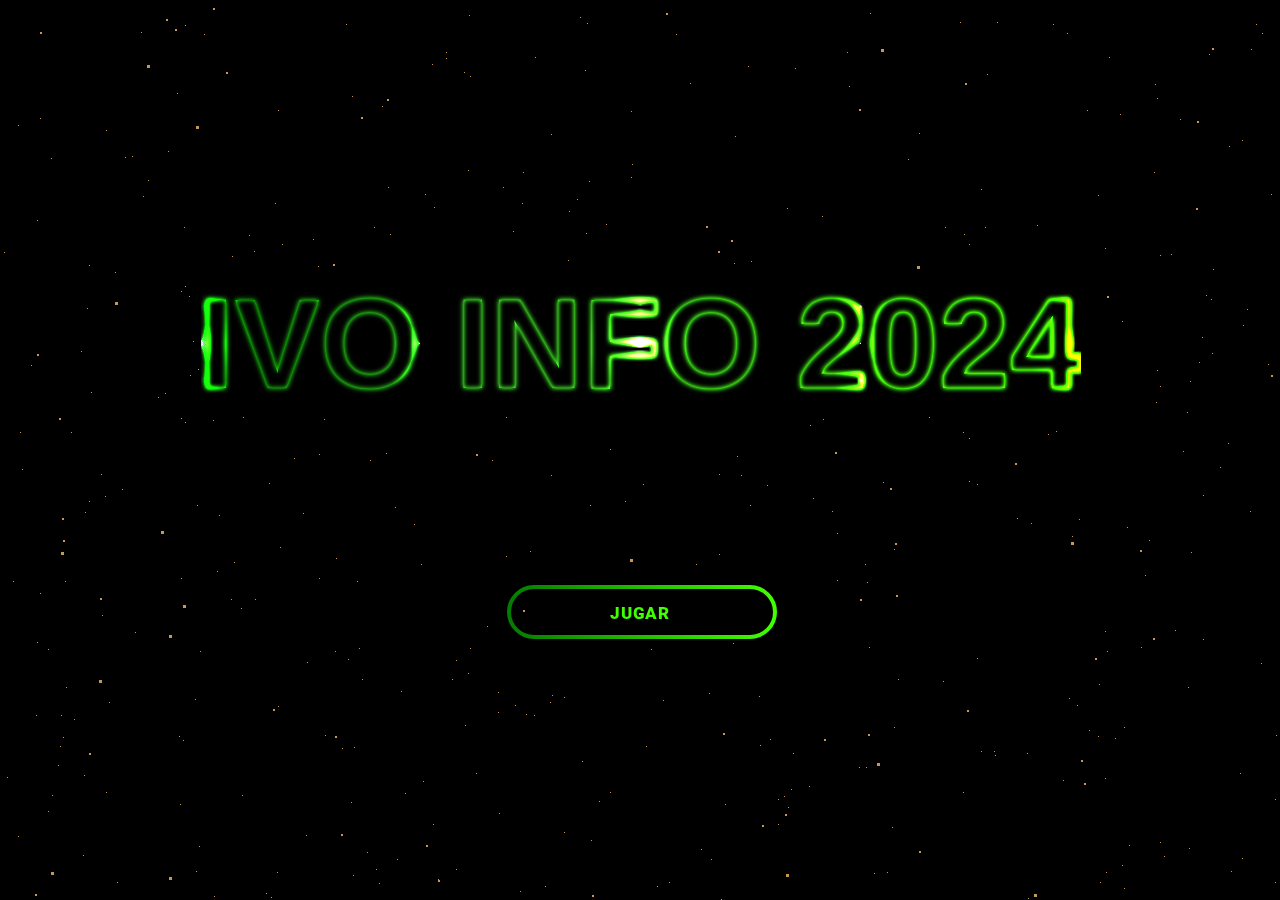
<file: intro.html>
<!DOCTYPE html>
<html lang="en">
  <head>
    <meta charset="UTF-8" />
    <meta name="viewport" content="width=device-width, initial-scale=1.0" />
    <title>IVO INFO 2024</title>
    <link rel="stylesheet" href="assets/css/estilosInicio.css" />
    <link rel="shortcut icon" href="assets/images/ico.ico" />
    <link
      href="https://fonts.googleapis.com/css?family=Lato|Roboto:400,900"
      rel="stylesheet"
      type="text/css"
    />
  </head>
  <body>
    <div class="bg-animation">
      <div id="stars"></div>
      <div id="stars2"></div>
      <div id="stars3"></div>
      <div id="stars4"></div>
    </div>

    <div class="container">
      <div class="neon">
        <!-- Título de la página -->
        <span class="text" data-text="IVO INFO 2024">IVO INFO 2024</span>
        <span class="gradient"></span>
        <span class="spotlight"></span>
      </div>

      <div class="container">
        <button class="btn" onclick="abrirJuego()">
          <svg width="277" height="62">
            <defs>
              <linearGradient id="grad1">
                <!-- Gradiente del botón -->
                <stop offset="0%" stop-color="#047c00" />
                <stop offset="100%" stop-color="#41ff00" />
              </linearGradient>
            </defs>
            <rect
              x="5"
              y="5"
              rx="25"
              fill="none"
              stroke="url(#grad1)"
              width="266"
              height="50"
            ></rect>
          </svg>
          <span>Jugar</span>
        </button>
      </div>
    </div>

    <script>
      function abrirJuego() {
        window.location.href = "index.html";
      }
    </script>
  </body>
</html>
</file>
<file: assets/css/estilosInicio.css>
body {
  margin: 0;
  height: 100vh;
  display: flex;
  align-items: center;
  justify-content: center;
  background-color: black;
  background-size: cover;
  overflow: hidden; /* Evita el scroll */
  font-family: sans-serif;
}

.container {
  display: flex;
  flex-direction: column;
  align-items: center;
  justify-content: center;
}

.neon {
  position: relative;
  overflow: hidden;
  filter: brightness(200%);
  display: flex;
  align-items: center;
  justify-content: center;
}

.text {
  background-color: black;
  color: white;
  font-size: 10vw; /* Tamaño relativo al ancho de la ventana */
  font-weight: bold;
  text-transform: uppercase;
  position: relative;
  user-select: none;
  text-align: center;
  margin: 0;
}

.text::before {
  content: attr(data-text);
  position: absolute;
  color: white;
  filter: blur(0.02em);
  mix-blend-mode: difference;
  top: 0;
  left: 0;
  width: 100%;
  height: 100%;
  display: flex;
  align-items: center;
  justify-content: center;
}

/* Colores para generar el gradiente  */
.gradient {
  position: absolute;
  background: linear-gradient(90deg, rgba(4,124,0,1) 0%, rgba(45,166,28,1) 35%, rgba(65,255,0,1) 100%);
  top: 0;
  left: 0;
  right: 0;
  bottom: 0;
  mix-blend-mode: multiply;
}

.spotlight {
  position: absolute;
  top: -100%;
  left: -100%;
  right: 0;
  bottom: 0;
  background: radial-gradient(circle, white, transparent 25%) center / 25% 25%,
    radial-gradient(circle, white, black 25%) center / 12.5% 12.5%;
  animation: light 5s linear infinite;
  mix-blend-mode: color-dodge;
}

@keyframes light {
  to {
    transform: translate(50%, 50%);
  }
}

/* Botón */
.btn {
  margin-top: calc(50% + 25px);
  position: relative;
  display: inline-block;
  width: 277px;
  height: 50px;
  font-size: 1em;
  font-weight: bold;
  line-height: 60px;
  text-align: center;
  text-transform: uppercase;
  background-color: transparent;
  border-color: transparent;
  cursor: pointer;
  text-decoration: none;
  font-family: "Roboto", sans-serif;
  font-weight: 900;
  font-size: 17px;
  letter-spacing: 0.045em;
}

.btn svg {
  position: absolute;
  top: 0;
  left: 0;
}

.btn svg rect {
  stroke-width: 4;
  stroke-dasharray: 353, 0;
  stroke-dashoffset: 0;
  -webkit-transition: all 600ms ease;
  transition: all 600ms ease;
}

/* Color del texto del botón */
.btn span {
  background: rgba(65,255,0,1);
  -webkit-background-clip: text;
  -webkit-text-fill-color: transparent;
  background-clip: text;
}

.btn:hover svg rect {
  stroke-width: 4;
  stroke-dasharray: 196, 543;
  stroke-dashoffset: 437;
}

@media (max-width: 600px) {
  .text {
    font-size: 20vw; /* Ajusta el tamaño del texto en pantallas más pequeñas */
  }
  button {
    font-size: 1rem;
    padding: 8px 16px;
  }
}

.full-wh {
  position: absolute;
  top: 0px;
  left: 0px;
  bottom: 0px;
  width: 100%;
}

.bg-animation {
  position: fixed;
  top: 0;
  left: 0;
  width: 100%;
  height: 100%;
}

.bg-animation {
  position: fixed;
  top: 0;
  left: 0;
  width: 100%;
  height: 100%;
}

#stars {
  width: 1px;
  height: 1px;
  background: transparent;
  box-shadow: 117px 1613px #c49952, 1488px 635px #c49952, 944px 914px #c49952,
    647px 277px #c49952, 1792px 1205px #c49952, 656px 1517px #c49952,
    820px 1839px #c49952, 1153px 1400px #c49952, 870px 13px #c49952,
    550px 702px #c49952, 1155px 1056px #c49952, 88px 1709px #c49952,
    1450px 1090px #c49952, 1929px 457px #c49952, 1390px 905px #c49952,
    1771px 269px #c49952, 1741px 669px #c49952, 432px 64px #c49952,
    563px 996px #c49952, 1918px 1873px #c49952, 1845px 1211px #c49952,
    231px 1503px #c49952, 37px 220px #c49952, 1970px 495px #c49952,
    1812px 925px #c49952, 67px 1398px #c49952, 535px 279px #c49952,
    1837px 829px #c49952, 1945px 685px #c49952, 1677px 1817px #c49952,
    1317px 1415px #c49952, 1785px 905px #c49952, 1787px 1554px #c49952,
    802px 1296px #c49952, 512px 1101px #c49952, 583px 1364px #c49952,
    336px 558px #c49952, 979px 334px #c49952, 106px 792px #c49952,
    204px 34px #c49952, 1845px 1763px #c49952, 445px 1599px #c49952,
    386px 453px #c49952, 471px 952px #c49952, 1466px 1676px #c49952,
    1885px 303px #c49952, 51px 1717px #c49952, 1211px 299px #c49952,
    1546px 1887px #c49952, 1067px 33px #c49952, 1088px 1326px #c49952,
    1938px 760px #c49952, 470px 648px #c49952, 1213px 269px #c49952,
    1767px 78px #c49952, 977px 976px #c49952, 1926px 175px #c49952,
    722px 1512px #c49952, 945px 227px #c49952, 1811px 99px #c49952,
    1912px 1406px #c49952, 1602px 1243px #c49952, 610px 449px #c49952,
    654px 1393px #c49952, 1930px 1193px #c49952, 258px 1184px #c49952,
    89px 265px #c49952, 824px 1494px #c49952, 1506px 1435px #c49952,
    1027px 753px #c49952, 1px 1197px #c49952, 530px 1161px #c49952,
    864px 1555px #c49952, 1610px 1604px #c49952, 1035px 1114px #c49952,
    1456px 133px #c49952, 1196px 1253px #c49952, 361px 1037px #c49952,
    834px 351px #c49952, 436px 1676px #c49952, 1194px 1007px #c49952,
    1141px 647px #c49952, 319px 454px #c49952, 937px 1769px #c49952,
    1872px 1013px #c49952, 733px 643px #c49952, 1250px 511px #c49952,
    189px 296px #c49952, 1639px 163px #c49952, 1584px 336px #c49952,
    1912px 1343px #c49952, 1298px 1307px #c49952, 1750px 902px #c49952,
    1129px 845px #c49952, 1899px 1470px #c49952, 1427px 232px #c49952,
    1391px 838px #c49952, 1225px 1819px #c49952, 190px 1366px #c49952,
    1865px 518px #c49952, 203px 1383px #c49952, 1455px 614px #c49952,
    423px 354px #c49952, 1678px 1790px #c49952, 241px 608px #c49952,
    1089px 730px #c49952, 1342px 38px #c49952, 1848px 249px #c49952,
    1874px 1785px #c49952, 1040px 1837px #c49952, 751px 261px #c49952,
    510px 1975px #c49952, 52px 795px #c49952, 1786px 1310px #c49952,
    498px 712px #c49952, 190px 375px #c49952, 1341px 722px #c49952,
    43px 1394px #c49952, 1821px 1687px #c49952, 106px 130px #c49952,
    1717px 1978px #c49952, 168px 151px #c49952, 183px 740px #c49952,
    945px 1381px #c49952, 669px 1170px #c49952, 1285px 1816px #c49952,
    110px 1217px #c49952, 1623px 813px #c49952, 869px 647px #c49952,
    867px 582px #c49952, 735px 1240px #c49952, 519px 1896px #c49952,
    132px 156px #c49952, 1649px 193px #c49952, 241px 1109px #c49952,
    643px 484px #c49952, 574px 1282px #c49952, 1952px 564px #c49952,
    1978px 145px #c49952, 329px 903px #c49952, 1674px 617px #c49952,
    1978px 558px #c49952, 1808px 1715px #c49952, 1526px 1238px #c49952,
    475px 1330px #c49952, 810px 425px #c49952, 1709px 634px #c49952,
    1658px 336px #c49952, 425px 194px #c49952, 352px 96px #c49952,
    148px 180px #c49952, 1139px 1046px #c49952, 1809px 1233px #c49952,
    1669px 171px #c49952, 263px 1394px #c49952, 534px 715px #c49952,
    396px 1008px #c49952, 589px 1445px #c49952, 1190px 381px #c49952,
    1709px 279px #c49952, 520px 891px #c49952, 1136px 1867px #c49952,
    1280px 1233px #c49952, 836px 296px #c49952, 1348px 646px #c49952,
    1539px 913px #c49952, 423px 781px #c49952, 1271px 1805px #c49952,
    696px 564px #c49952, 1549px 804px #c49952, 303px 1555px #c49952,
    1449px 1903px #c49952, 66px 687px #c49952, 1164px 856px #c49952,
    1958px 1326px #c49952, 125px 157px #c49952, 508px 1669px #c49952,
    465px 725px #c49952, 1925px 1440px #c49952, 405px 793px #c49952,
    278px 110px #c49952, 1084px 1065px #c49952, 1077px 705px #c49952,
    663px 1844px #c49952, 734px 263px #c49952, 870px 1761px #c49952,
    103px 1169px #c49952, 1506px 1295px #c49952, 1883px 926px #c49952,
    335px 1361px #c49952, 1126px 1284px #c49952, 257px 1165px #c49952,
    837px 580px #c49952, 1211px 1362px #c49952, 1137px 1380px #c49952,
    135px 632px #c49952, 1491px 1965px #c49952, 1098px 195px #c49952,
    506px 417px #c49952, 693px 1243px #c49952, 622px 1862px #c49952,
    1412px 1343px #c49952, 948px 1894px #c49952, 1315px 1363px #c49952,
    754px 1098px #c49952, 1931px 930px #c49952, 1831px 342px #c49952,
    1751px 1839px #c49952, 84px 775px #c49952, 1662px 1488px #c49952,
    617px 1769px #c49952, 1869px 1292px #c49952, 963px 432px #c49952,
    371px 1114px #c49952, 37px 642px #c49952, 21px 1184px #c49952,
    602px 366px #c49952, 414px 524px #c49952, 282px 244px #c49952,
    1689px 868px #c49952, 943px 681px #c49952, 898px 679px #c49952,
    449px 1774px #c49952, 1678px 1313px #c49952, 475px 1811px #c49952,
    1146px 1509px #c49952, 1151px 1863px #c49952, 1617px 846px #c49952,
    82px 1077px #c49952, 324px 1317px #c49952, 1516px 885px #c49952,
    1706px 1526px #c49952, 1925px 1180px #c49952, 553px 967px #c49952,
    1072px 536px #c49952, 1715px 1816px #c49952, 185px 286px #c49952,
    1362px 1600px #c49952, 628px 1938px #c49952, 1187px 412px #c49952,
    569px 211px #c49952, 1959px 1356px #c49952, 1571px 105px #c49952,
    319px 1111px #c49952, 36px 1364px #c49952, 502px 1788px #c49952,
    1051px 1993px #c49952, 1617px 773px #c49952, 424px 1507px #c49952,
    1623px 1955px #c49952, 307px 662px #c49952, 183px 1048px #c49952,
    1919px 1453px #c49952, 1006px 1817px #c49952, 468px 673px #c49952,
    1142px 1375px #c49952, 1228px 443px #c49952, 1734px 552px #c49952,
    20px 1041px #c49952, 1783px 334px #c49952, 98px 1237px #c49952,
    1356px 1940px #c49952, 853px 1779px #c49952, 1910px 560px #c49952,
    1174px 1656px #c49952, 110px 1724px #c49952, 542px 1771px #c49952,
    1758px 1931px #c49952, 1463px 1401px #c49952, 1155px 84px #c49952,
    1504px 835px #c49952, 750px 322px #c49952, 407px 1900px #c49952,
    1600px 1141px #c49952, 657px 886px #c49952, 526px 714px #c49952,
    18px 836px #c49952, 1546px 1548px #c49952, 22px 469px #c49952,
    594px 1466px #c49952, 1160px 1078px #c49952, 627px 1055px #c49952,
    195px 699px #c49952, 1099px 684px #c49952, 530px 551px #c49952,
    1160px 1325px #c49952, 894px 727px #c49952, 1157px 98px #c49952,
    136px 1483px #c49952, 1875px 1975px #c49952, 1803px 566px #c49952,
    318px 1073px #c49952, 1866px 1656px #c49952, 543px 414px #c49952,
    719px 474px #c49952, 1115px 738px #c49952, 353px 875px #c49952,
    184px 1938px #c49952, 1854px 1534px #c49952, 420px 1698px #c49952,
    1480px 1550px #c49952, 522px 203px #c49952, 1897px 1904px #c49952,
    975px 1708px #c49952, 1774px 602px #c49952, 1908px 274px #c49952,
    61px 715px #c49952, 983px 1156px #c49952, 326px 1013px #c49952,
    641px 290px #c49952, 1522px 120px #c49952, 405px 1637px #c49952,
    1021px 1099px #c49952, 631px 1145px #c49952, 982px 1967px #c49952,
    200px 651px #c49952, 795px 351px #c49952, 790px 1082px #c49952,
    144px 1572px #c49952, 1542px 901px #c49952, 158px 1524px #c49952,
    849px 1843px #c49952, 1807px 203px #c49952, 1747px 45px #c49952,
    1603px 1738px #c49952, 617px 1966px #c49952, 342px 748px #c49952,
    1779px 1173px #c49952, 1428px 152px #c49952, 589px 1998px #c49952,
    1940px 1838px #c49952, 115px 272px #c49952, 1217px 1395px #c49952,
    1402px 1491px #c49952, 1833px 1814px #c49952, 243px 966px #c49952,
    319px 578px #c49952, 813px 364px #c49952, 669px 882px #c49952,
    551px 134px #c49952, 1819px 920px #c49952, 740px 1826px #c49952,
    1021px 952px #c49952, 1575px 453px #c49952, 324px 419px #c49952,
    929px 417px #c49952, 885px 1112px #c49952, 503px 187px #c49952,
    1908px 362px #c49952, 1063px 1601px #c49952, 169px 1792px #c49952,
    789px 963px #c49952, 1697px 948px #c49952, 1761px 1810px #c49952,
    1844px 1591px #c49952, 1709px 949px #c49952, 1402px 1396px #c49952,
    1037px 225px #c49952, 1832px 518px #c49952, 1728px 1782px #c49952,
    194px 1421px #c49952, 1395px 742px #c49952, 1478px 1325px #c49952,
    40px 593px #c49952, 1732px 117px #c49952, 51px 158px #c49952,
    1598px 1672px #c49952, 701px 849px #c49952, 1403px 1979px #c49952,
    145px 1414px #c49952, 550px 906px #c49952, 1366px 460px #c49952,
    142px 1379px #c49952, 34px 1864px #c49952, 1346px 308px #c49952,
    293px 998px #c49952, 21px 1868px #c49952, 540px 1033px #c49952,
    60px 746px #c49952, 1602px 1476px #c49952, 180px 804px #c49952,
    345px 1982px #c49952, 1439px 640px #c49952, 939px 1834px #c49952,
    20px 432px #c49952, 492px 1549px #c49952, 109px 1579px #c49952,
    1796px 1403px #c49952, 1079px 519px #c49952, 1664px 389px #c49952,
    1627px 1061px #c49952, 823px 419px #c49952, 1399px 1882px #c49952,
    1906px 344px #c49952, 1189px 848px #c49952, 117px 882px #c49952,
    1262px 33px #c49952, 1048px 434px #c49952, 1208px 1309px #c49952,
    1616px 408px #c49952, 1833px 853px #c49952, 1433px 1656px #c49952,
    811px 1861px #c49952, 439px 1672px #c49952, 1105px 248px #c49952,
    328px 1652px #c49952, 13px 1658px #c49952, 685px 987px #c49952,
    985px 403px #c49952, 1664px 1206px #c49952, 1993px 1925px #c49952,
    440px 917px #c49952, 1835px 319px #c49952, 1404px 1907px #c49952,
    624px 1443px #c49952, 843px 954px #c49952, 478px 1567px #c49952,
    895px 1602px #c49952, 1231px 871px #c49952, 1267px 1646px #c49952,
    475px 334px #c49952, 784px 796px #c49952, 1294px 199px #c49952,
    109px 702px #c49952, 1978px 362px #c49952, 291px 940px #c49952,
    971px 1343px #c49952, 74px 719px #c49952, 36px 715px #c49952,
    1007px 1423px #c49952, 860px 314px #c49952, 631px 177px #c49952,
    1900px 1590px #c49952, 1239px 1348px #c49952, 1346px 1270px #c49952,
    1934px 1475px #c49952, 1553px 559px #c49952, 588px 1969px #c49952,
    670px 1269px #c49952, 1484px 376px #c49952, 20px 1424px #c49952,
    1396px 8px #c49952, 969px 244px #c49952, 1807px 538px #c49952,
    1873px 891px #c49952, 636px 1142px #c49952, 1474px 1562px #c49952,
    763px 350px #c49952, 663px 700px #c49952, 500px 1469px #c49952,
    1302px 722px #c49952, 181px 291px #c49952, 266px 893px #c49952,
    1403px 654px #c49952, 492px 460px #c49952, 1503px 1369px #c49952,
    23px 1662px #c49952, 349px 333px #c49952, 1435px 1017px #c49952,
    1441px 705px #c49952, 1708px 1446px #c49952, 1041px 911px #c49952,
    1063px 780px #c49952, 1158px 1356px #c49952, 767px 1454px #c49952,
    1912px 797px #c49952, 1731px 1759px #c49952, 1378px 1390px #c49952,
    1815px 1364px #c49952, 960px 270px #c49952, 1343px 427px #c49952,
    275px 203px #c49952, 1319px 1092px #c49952, 1455px 770px #c49952,
    283px 1503px #c49952, 1505px 901px #c49952, 1738px 1561px #c49952,
    1526px 1935px #c49952, 1757px 669px #c49952, 1640px 620px #c49952,
    1750px 722px #c49952, 748px 66px #c49952, 1149px 540px #c49952,
    159px 953px #c49952, 200px 1426px #c49952, 515px 1110px #c49952,
    1552px 737px #c49952, 1094px 1459px #c49952, 778px 799px #c49952,
    1031px 523px #c49952, 743px 1825px #c49952, 1100px 882px #c49952,
    1088px 1836px #c49952, 255px 599px #c49952, 67px 1361px #c49952,
    247px 1721px #c49952, 1722px 346px #c49952, 1822px 155px #c49952,
    452px 1973px #c49952, 415px 1960px #c49952, 1109px 57px #c49952,
    273px 1392px #c49952, 404px 1071px #c49952, 1212px 353px #c49952,
    370px 460px #c49952, 795px 1523px #c49952, 1932px 340px #c49952,
    51px 1473px #c49952, 1268px 364px #c49952, 1512px 1862px #c49952,
    1678px 1801px #c49952, 1796px 579px #c49952, 254px 251px #c49952,
    1466px 1717px #c49952, 893px 379px #c49952, 1153px 923px #c49952,
    913px 1808px #c49952, 791px 789px #c49952, 417px 1924px #c49952,
    1336px 1599px #c49952, 1695px 908px #c49952, 1120px 114px #c49952,
    493px 1949px #c49952, 68px 1905px #c49952, 969px 481px #c49952,
    1420px 1095px #c49952, 800px 1117px #c49952, 390px 234px #c49952,
    356px 1644px #c49952, 1098px 1486px #c49952, 1360px 521px #c49952,
    149px 1198px #c49952, 354px 747px #c49952, 1749px 487px #c49952,
    470px 76px #c49952, 1672px 289px #c49952, 1731px 545px #c49952,
    1547px 1590px #c49952, 498px 692px #c49952, 398px 1592px #c49952,
    1846px 1237px #c49952, 1537px 1474px #c49952, 1726px 1374px #c49952,
    1922px 858px #c49952, 376px 321px #c49952, 985px 227px #c49952,
    234px 1421px #c49952, 760px 745px #c49952, 1990px 1132px #c49952,
    1560px 1597px #c49952, 338px 1310px #c49952, 1924px 1664px #c49952,
    547px 1747px #c49952, 1639px 1282px #c49952, 1202px 337px #c49952,
    1985px 779px #c49952, 737px 456px #c49952, 89px 501px #c49952,
    963px 792px #c49952, 655px 1447px #c49952, 1492px 1994px #c49952,
    1171px 254px #c49952, 892px 827px #c49952, 1735px 442px #c49952,
    1474px 1187px #c49952, 846px 1518px #c49952, 557px 1805px #c49952,
    738px 945px #c49952, 795px 68px #c49952, 663px 1956px #c49952,
    1607px 290px #c49952, 1524px 15px #c49952, 1097px 1911px #c49952,
    157px 1939px #c49952, 935px 1065px #c49952, 1809px 1708px #c49952,
    164px 1157px #c49952, 83px 855px #c49952, 625px 501px #c49952,
    814px 398px #c49952, 552px 695px #c49952, 597px 1546px #c49952,
    1237px 1417px #c49952, 628px 284px #c49952, 866px 767px #c49952,
    1403px 1394px #c49952, 765px 1563px #c49952, 1648px 109px #c49952,
    1205px 1659px #c49952, 921px 1313px #c49952, 1319px 243px #c49952,
    18px 125px #c49952, 7px 777px #c49952, 181px 418px #c49952,
    1062px 1892px #c49952, 382px 106px #c49952, 994px 751px #c49952,
    964px 234px #c49952, 40px 118px #c49952, 278px 706px #c49952,
    1540px 1978px #c49952, 425px 1661px #c49952, 1050px 321px #c49952,
    735px 1729px #c49952, 1438px 260px #c49952, 1229px 1109px #c49952,
    186px 1041px #c49952, 244px 1184px #c49952, 392px 1472px #c49952,
    670px 1249px #c49952, 1260px 1443px #c49952, 1977px 1511px #c49952,
    1240px 773px #c49952, 303px 513px #c49952, 63px 1530px #c49952,
    610px 792px #c49952, 1987px 1647px #c49952, 676px 1597px #c49952,
    1740px 1244px #c49952, 816px 1661px #c49952, 351px 802px #c49952,
    252px 1082px #c49952, 31px 365px #c49952, 1453px 984px #c49952,
    667px 1233px #c49952, 1247px 1800px #c49952, 839px 270px #c49952,
    775px 913px #c49952, 1966px 1398px #c49952, 499px 813px #c49952,
    922px 1982px #c49952, 1409px 1902px #c49952, 1499px 1766px #c49952,
    721px 899px #c49952, 788px 807px #c49952, 989px 1355px #c49952,
    1248px 1274px #c49952, 849px 1091px #c49952, 1799px 1036px #c49952,
    1486px 700px #c49952, 170px 1989px #c49952, 1275px 799px #c49952,
    772px 2000px #c49952, 1642px 362px #c49952, 216px 940px #c49952,
    1893px 281px #c49952, 1944px 1298px #c49952, 1294px 400px #c49952,
    1523px 441px #c49952, 1829px 340px #c49952, 468px 170px #c49952,
    1099px 967px #c49952, 1331px 665px #c49952, 1174px 1553px #c49952,
    1567px 325px #c49952, 1028px 1399px #c49952, 781px 1451px #c49952,
    1912px 1954px #c49952, 874px 873px #c49952, 1298px 1722px #c49952,
    1879px 706px #c49952, 57px 1221px #c49952, 1116px 1432px #c49952,
    48px 811px #c49952, 101px 916px #c49952, 677px 304px #c49952,
    1203px 639px #c49952, 1391px 199px #c49952, 1895px 1988px #c49952,
    1462px 1023px #c49952, 1216px 1751px #c49952, 1261px 663px #c49952,
    1290px 1119px #c49952, 137px 1793px #c49952, 1052px 1470px #c49952,
    1561px 226px #c49952, 1156px 402px #c49952, 709px 693px #c49952,
    1040px 1911px #c49952, 1624px 1115px #c49952, 551px 475px #c49952,
    416px 1090px #c49952, 1183px 451px #c49952, 58px 765px #c49952,
    743px 1016px #c49952, 198px 369px #c49952, 1645px 1503px #c49952,
    997px 22px #c49952, 1447px 1323px #c49952, 379px 883px #c49952,
    1171px 1195px #c49952, 919px 133px #c49952, 1400px 517px #c49952,
    725px 804px #c49952, 1600px 699px #c49952, 357px 581px #c49952,
    266px 1713px #c49952, 848px 1749px #c49952, 1963px 1045px #c49952,
    119px 1136px #c49952;
  -webkit-animation: animStar 50s linear infinite;
  -moz-animation: animStar 50s linear infinite;
  -ms-animation: animStar 50s linear infinite;
  animation: animStar 50s linear infinite;
}

#stars:after {
  content: " ";
  position: absolute;
  top: 2000px;
  width: 1px;
  height: 1px;
  background: transparent;
  box-shadow: 117px 1613px #c49952, 1488px 635px #c49952, 944px 914px #c49952,
    647px 277px #c49952, 1792px 1205px #c49952, 656px 1517px #c49952,
    820px 1839px #c49952, 1153px 1400px #c49952, 870px 13px #c49952,
    550px 702px #c49952, 1155px 1056px #c49952, 88px 1709px #c49952,
    1450px 1090px #c49952, 1929px 457px #c49952, 1390px 905px #c49952,
    1771px 269px #c49952, 1741px 669px #c49952, 432px 64px #c49952,
    563px 996px #c49952, 1918px 1873px #c49952, 1845px 1211px #c49952,
    231px 1503px #c49952, 37px 220px #c49952, 1970px 495px #c49952,
    1812px 925px #c49952, 67px 1398px #c49952, 535px 279px #c49952,
    1837px 829px #c49952, 1945px 685px #c49952, 1677px 1817px #c49952,
    1317px 1415px #c49952, 1785px 905px #c49952, 1787px 1554px #c49952,
    802px 1296px #c49952, 512px 1101px #c49952, 583px 1364px #c49952,
    336px 558px #c49952, 979px 334px #c49952, 106px 792px #c49952,
    204px 34px #c49952, 1845px 1763px #c49952, 445px 1599px #c49952,
    386px 453px #c49952, 471px 952px #c49952, 1466px 1676px #c49952,
    1885px 303px #c49952, 51px 1717px #c49952, 1211px 299px #c49952,
    1546px 1887px #c49952, 1067px 33px #c49952, 1088px 1326px #c49952,
    1938px 760px #c49952, 470px 648px #c49952, 1213px 269px #c49952,
    1767px 78px #c49952, 977px 976px #c49952, 1926px 175px #c49952,
    722px 1512px #c49952, 945px 227px #c49952, 1811px 99px #c49952,
    1912px 1406px #c49952, 1602px 1243px #c49952, 610px 449px #c49952,
    654px 1393px #c49952, 1930px 1193px #c49952, 258px 1184px #c49952,
    89px 265px #c49952, 824px 1494px #c49952, 1506px 1435px #c49952,
    1027px 753px #c49952, 1px 1197px #c49952, 530px 1161px #c49952,
    864px 1555px #c49952, 1610px 1604px #c49952, 1035px 1114px #c49952,
    1456px 133px #c49952, 1196px 1253px #c49952, 361px 1037px #c49952,
    834px 351px #c49952, 436px 1676px #c49952, 1194px 1007px #c49952,
    1141px 647px #c49952, 319px 454px #c49952, 937px 1769px #c49952,
    1872px 1013px #c49952, 733px 643px #c49952, 1250px 511px #c49952,
    189px 296px #c49952, 1639px 163px #c49952, 1584px 336px #c49952,
    1912px 1343px #c49952, 1298px 1307px #c49952, 1750px 902px #c49952,
    1129px 845px #c49952, 1899px 1470px #c49952, 1427px 232px #c49952,
    1391px 838px #c49952, 1225px 1819px #c49952, 190px 1366px #c49952,
    1865px 518px #c49952, 203px 1383px #c49952, 1455px 614px #c49952,
    423px 354px #c49952, 1678px 1790px #c49952, 241px 608px #c49952,
    1089px 730px #c49952, 1342px 38px #c49952, 1848px 249px #c49952,
    1874px 1785px #c49952, 1040px 1837px #c49952, 751px 261px #c49952,
    510px 1975px #c49952, 52px 795px #c49952, 1786px 1310px #c49952,
    498px 712px #c49952, 190px 375px #c49952, 1341px 722px #c49952,
    43px 1394px #c49952, 1821px 1687px #c49952, 106px 130px #c49952,
    1717px 1978px #c49952, 168px 151px #c49952, 183px 740px #c49952,
    945px 1381px #c49952, 669px 1170px #c49952, 1285px 1816px #c49952,
    110px 1217px #c49952, 1623px 813px #c49952, 869px 647px #c49952,
    867px 582px #c49952, 735px 1240px #c49952, 519px 1896px #c49952,
    132px 156px #c49952, 1649px 193px #c49952, 241px 1109px #c49952,
    643px 484px #c49952, 574px 1282px #c49952, 1952px 564px #c49952,
    1978px 145px #c49952, 329px 903px #c49952, 1674px 617px #c49952,
    1978px 558px #c49952, 1808px 1715px #c49952, 1526px 1238px #c49952,
    475px 1330px #c49952, 810px 425px #c49952, 1709px 634px #c49952,
    1658px 336px #c49952, 425px 194px #c49952, 352px 96px #c49952,
    148px 180px #c49952, 1139px 1046px #c49952, 1809px 1233px #c49952,
    1669px 171px #c49952, 263px 1394px #c49952, 534px 715px #c49952,
    396px 1008px #c49952, 589px 1445px #c49952, 1190px 381px #c49952,
    1709px 279px #c49952, 520px 891px #c49952, 1136px 1867px #c49952,
    1280px 1233px #c49952, 836px 296px #c49952, 1348px 646px #c49952,
    1539px 913px #c49952, 423px 781px #c49952, 1271px 1805px #c49952,
    696px 564px #c49952, 1549px 804px #c49952, 303px 1555px #c49952,
    1449px 1903px #c49952, 66px 687px #c49952, 1164px 856px #c49952,
    1958px 1326px #c49952, 125px 157px #c49952, 508px 1669px #c49952,
    465px 725px #c49952, 1925px 1440px #c49952, 405px 793px #c49952,
    278px 110px #c49952, 1084px 1065px #c49952, 1077px 705px #c49952,
    663px 1844px #c49952, 734px 263px #c49952, 870px 1761px #c49952,
    103px 1169px #c49952, 1506px 1295px #c49952, 1883px 926px #c49952,
    335px 1361px #c49952, 1126px 1284px #c49952, 257px 1165px #c49952,
    837px 580px #c49952, 1211px 1362px #c49952, 1137px 1380px #c49952,
    135px 632px #c49952, 1491px 1965px #c49952, 1098px 195px #c49952,
    506px 417px #c49952, 693px 1243px #c49952, 622px 1862px #c49952,
    1412px 1343px #c49952, 948px 1894px #c49952, 1315px 1363px #c49952,
    754px 1098px #c49952, 1931px 930px #c49952, 1831px 342px #c49952,
    1751px 1839px #c49952, 84px 775px #c49952, 1662px 1488px #c49952,
    617px 1769px #c49952, 1869px 1292px #c49952, 963px 432px #c49952,
    371px 1114px #c49952, 37px 642px #c49952, 21px 1184px #c49952,
    602px 366px #c49952, 414px 524px #c49952, 282px 244px #c49952,
    1689px 868px #c49952, 943px 681px #c49952, 898px 679px #c49952,
    449px 1774px #c49952, 1678px 1313px #c49952, 475px 1811px #c49952,
    1146px 1509px #c49952, 1151px 1863px #c49952, 1617px 846px #c49952,
    82px 1077px #c49952, 324px 1317px #c49952, 1516px 885px #c49952,
    1706px 1526px #c49952, 1925px 1180px #c49952, 553px 967px #c49952,
    1072px 536px #c49952, 1715px 1816px #c49952, 185px 286px #c49952,
    1362px 1600px #c49952, 628px 1938px #c49952, 1187px 412px #c49952,
    569px 211px #c49952, 1959px 1356px #c49952, 1571px 105px #c49952,
    319px 1111px #c49952, 36px 1364px #c49952, 502px 1788px #c49952,
    1051px 1993px #c49952, 1617px 773px #c49952, 424px 1507px #c49952,
    1623px 1955px #c49952, 307px 662px #c49952, 183px 1048px #c49952,
    1919px 1453px #c49952, 1006px 1817px #c49952, 468px 673px #c49952,
    1142px 1375px #c49952, 1228px 443px #c49952, 1734px 552px #c49952,
    20px 1041px #c49952, 1783px 334px #c49952, 98px 1237px #c49952,
    1356px 1940px #c49952, 853px 1779px #c49952, 1910px 560px #c49952,
    1174px 1656px #c49952, 110px 1724px #c49952, 542px 1771px #c49952,
    1758px 1931px #c49952, 1463px 1401px #c49952, 1155px 84px #c49952,
    1504px 835px #c49952, 750px 322px #c49952, 407px 1900px #c49952,
    1600px 1141px #c49952, 657px 886px #c49952, 526px 714px #c49952,
    18px 836px #c49952, 1546px 1548px #c49952, 22px 469px #c49952,
    594px 1466px #c49952, 1160px 1078px #c49952, 627px 1055px #c49952,
    195px 699px #c49952, 1099px 684px #c49952, 530px 551px #c49952,
    1160px 1325px #c49952, 894px 727px #c49952, 1157px 98px #c49952,
    136px 1483px #c49952, 1875px 1975px #c49952, 1803px 566px #c49952,
    318px 1073px #c49952, 1866px 1656px #c49952, 543px 414px #c49952,
    719px 474px #c49952, 1115px 738px #c49952, 353px 875px #c49952,
    184px 1938px #c49952, 1854px 1534px #c49952, 420px 1698px #c49952,
    1480px 1550px #c49952, 522px 203px #c49952, 1897px 1904px #c49952,
    975px 1708px #c49952, 1774px 602px #c49952, 1908px 274px #c49952,
    61px 715px #c49952, 983px 1156px #c49952, 326px 1013px #c49952,
    641px 290px #c49952, 1522px 120px #c49952, 405px 1637px #c49952,
    1021px 1099px #c49952, 631px 1145px #c49952, 982px 1967px #c49952,
    200px 651px #c49952, 795px 351px #c49952, 790px 1082px #c49952,
    144px 1572px #c49952, 1542px 901px #c49952, 158px 1524px #c49952,
    849px 1843px #c49952, 1807px 203px #c49952, 1747px 45px #c49952,
    1603px 1738px #c49952, 617px 1966px #c49952, 342px 748px #c49952,
    1779px 1173px #c49952, 1428px 152px #c49952, 589px 1998px #c49952,
    1940px 1838px #c49952, 115px 272px #c49952, 1217px 1395px #c49952,
    1402px 1491px #c49952, 1833px 1814px #c49952, 243px 966px #c49952,
    319px 578px #c49952, 813px 364px #c49952, 669px 882px #c49952,
    551px 134px #c49952, 1819px 920px #c49952, 740px 1826px #c49952,
    1021px 952px #c49952, 1575px 453px #c49952, 324px 419px #c49952,
    929px 417px #c49952, 885px 1112px #c49952, 503px 187px #c49952,
    1908px 362px #c49952, 1063px 1601px #c49952, 169px 1792px #c49952,
    789px 963px #c49952, 1697px 948px #c49952, 1761px 1810px #c49952,
    1844px 1591px #c49952, 1709px 949px #c49952, 1402px 1396px #c49952,
    1037px 225px #c49952, 1832px 518px #c49952, 1728px 1782px #c49952,
    194px 1421px #c49952, 1395px 742px #c49952, 1478px 1325px #c49952,
    40px 593px #c49952, 1732px 117px #c49952, 51px 158px #c49952,
    1598px 1672px #c49952, 701px 849px #c49952, 1403px 1979px #c49952,
    145px 1414px #c49952, 550px 906px #c49952, 1366px 460px #c49952,
    142px 1379px #c49952, 34px 1864px #c49952, 1346px 308px #c49952,
    293px 998px #c49952, 21px 1868px #c49952, 540px 1033px #c49952,
    60px 746px #c49952, 1602px 1476px #c49952, 180px 804px #c49952,
    345px 1982px #c49952, 1439px 640px #c49952, 939px 1834px #c49952,
    20px 432px #c49952, 492px 1549px #c49952, 109px 1579px #c49952,
    1796px 1403px #c49952, 1079px 519px #c49952, 1664px 389px #c49952,
    1627px 1061px #c49952, 823px 419px #c49952, 1399px 1882px #c49952,
    1906px 344px #c49952, 1189px 848px #c49952, 117px 882px #c49952,
    1262px 33px #c49952, 1048px 434px #c49952, 1208px 1309px #c49952,
    1616px 408px #c49952, 1833px 853px #c49952, 1433px 1656px #c49952,
    811px 1861px #c49952, 439px 1672px #c49952, 1105px 248px #c49952,
    328px 1652px #c49952, 13px 1658px #c49952, 685px 987px #c49952,
    985px 403px #c49952, 1664px 1206px #c49952, 1993px 1925px #c49952,
    440px 917px #c49952, 1835px 319px #c49952, 1404px 1907px #c49952,
    624px 1443px #c49952, 843px 954px #c49952, 478px 1567px #c49952,
    895px 1602px #c49952, 1231px 871px #c49952, 1267px 1646px #c49952,
    475px 334px #c49952, 784px 796px #c49952, 1294px 199px #c49952,
    109px 702px #c49952, 1978px 362px #c49952, 291px 940px #c49952,
    971px 1343px #c49952, 74px 719px #c49952, 36px 715px #c49952,
    1007px 1423px #c49952, 860px 314px #c49952, 631px 177px #c49952,
    1900px 1590px #c49952, 1239px 1348px #c49952, 1346px 1270px #c49952,
    1934px 1475px #c49952, 1553px 559px #c49952, 588px 1969px #c49952,
    670px 1269px #c49952, 1484px 376px #c49952, 20px 1424px #c49952,
    1396px 8px #c49952, 969px 244px #c49952, 1807px 538px #c49952,
    1873px 891px #c49952, 636px 1142px #c49952, 1474px 1562px #c49952,
    763px 350px #c49952, 663px 700px #c49952, 500px 1469px #c49952,
    1302px 722px #c49952, 181px 291px #c49952, 266px 893px #c49952,
    1403px 654px #c49952, 492px 460px #c49952, 1503px 1369px #c49952,
    23px 1662px #c49952, 349px 333px #c49952, 1435px 1017px #c49952,
    1441px 705px #c49952, 1708px 1446px #c49952, 1041px 911px #c49952,
    1063px 780px #c49952, 1158px 1356px #c49952, 767px 1454px #c49952,
    1912px 797px #c49952, 1731px 1759px #c49952, 1378px 1390px #c49952,
    1815px 1364px #c49952, 960px 270px #c49952, 1343px 427px #c49952,
    275px 203px #c49952, 1319px 1092px #c49952, 1455px 770px #c49952,
    283px 1503px #c49952, 1505px 901px #c49952, 1738px 1561px #c49952,
    1526px 1935px #c49952, 1757px 669px #c49952, 1640px 620px #c49952,
    1750px 722px #c49952, 748px 66px #c49952, 1149px 540px #c49952,
    159px 953px #c49952, 200px 1426px #c49952, 515px 1110px #c49952,
    1552px 737px #c49952, 1094px 1459px #c49952, 778px 799px #c49952,
    1031px 523px #c49952, 743px 1825px #c49952, 1100px 882px #c49952,
    1088px 1836px #c49952, 255px 599px #c49952, 67px 1361px #c49952,
    247px 1721px #c49952, 1722px 346px #c49952, 1822px 155px #c49952,
    452px 1973px #c49952, 415px 1960px #c49952, 1109px 57px #c49952,
    273px 1392px #c49952, 404px 1071px #c49952, 1212px 353px #c49952,
    370px 460px #c49952, 795px 1523px #c49952, 1932px 340px #c49952,
    51px 1473px #c49952, 1268px 364px #c49952, 1512px 1862px #c49952,
    1678px 1801px #c49952, 1796px 579px #c49952, 254px 251px #c49952,
    1466px 1717px #c49952, 893px 379px #c49952, 1153px 923px #c49952,
    913px 1808px #c49952, 791px 789px #c49952, 417px 1924px #c49952,
    1336px 1599px #c49952, 1695px 908px #c49952, 1120px 114px #c49952,
    493px 1949px #c49952, 68px 1905px #c49952, 969px 481px #c49952,
    1420px 1095px #c49952, 800px 1117px #c49952, 390px 234px #c49952,
    356px 1644px #c49952, 1098px 1486px #c49952, 1360px 521px #c49952,
    149px 1198px #c49952, 354px 747px #c49952, 1749px 487px #c49952,
    470px 76px #c49952, 1672px 289px #c49952, 1731px 545px #c49952,
    1547px 1590px #c49952, 498px 692px #c49952, 398px 1592px #c49952,
    1846px 1237px #c49952, 1537px 1474px #c49952, 1726px 1374px #c49952,
    1922px 858px #c49952, 376px 321px #c49952, 985px 227px #c49952,
    234px 1421px #c49952, 760px 745px #c49952, 1990px 1132px #c49952,
    1560px 1597px #c49952, 338px 1310px #c49952, 1924px 1664px #c49952,
    547px 1747px #c49952, 1639px 1282px #c49952, 1202px 337px #c49952,
    1985px 779px #c49952, 737px 456px #c49952, 89px 501px #c49952,
    963px 792px #c49952, 655px 1447px #c49952, 1492px 1994px #c49952,
    1171px 254px #c49952, 892px 827px #c49952, 1735px 442px #c49952,
    1474px 1187px #c49952, 846px 1518px #c49952, 557px 1805px #c49952,
    738px 945px #c49952, 795px 68px #c49952, 663px 1956px #c49952,
    1607px 290px #c49952, 1524px 15px #c49952, 1097px 1911px #c49952,
    157px 1939px #c49952, 935px 1065px #c49952, 1809px 1708px #c49952,
    164px 1157px #c49952, 83px 855px #c49952, 625px 501px #c49952,
    814px 398px #c49952, 552px 695px #c49952, 597px 1546px #c49952,
    1237px 1417px #c49952, 628px 284px #c49952, 866px 767px #c49952,
    1403px 1394px #c49952, 765px 1563px #c49952, 1648px 109px #c49952,
    1205px 1659px #c49952, 921px 1313px #c49952, 1319px 243px #c49952,
    18px 125px #c49952, 7px 777px #c49952, 181px 418px #c49952,
    1062px 1892px #c49952, 382px 106px #c49952, 994px 751px #c49952,
    964px 234px #c49952, 40px 118px #c49952, 278px 706px #c49952,
    1540px 1978px #c49952, 425px 1661px #c49952, 1050px 321px #c49952,
    735px 1729px #c49952, 1438px 260px #c49952, 1229px 1109px #c49952,
    186px 1041px #c49952, 244px 1184px #c49952, 392px 1472px #c49952,
    670px 1249px #c49952, 1260px 1443px #c49952, 1977px 1511px #c49952,
    1240px 773px #c49952, 303px 513px #c49952, 63px 1530px #c49952,
    610px 792px #c49952, 1987px 1647px #c49952, 676px 1597px #c49952,
    1740px 1244px #c49952, 816px 1661px #c49952, 351px 802px #c49952,
    252px 1082px #c49952, 31px 365px #c49952, 1453px 984px #c49952,
    667px 1233px #c49952, 1247px 1800px #c49952, 839px 270px #c49952,
    775px 913px #c49952, 1966px 1398px #c49952, 499px 813px #c49952,
    922px 1982px #c49952, 1409px 1902px #c49952, 1499px 1766px #c49952,
    721px 899px #c49952, 788px 807px #c49952, 989px 1355px #c49952,
    1248px 1274px #c49952, 849px 1091px #c49952, 1799px 1036px #c49952,
    1486px 700px #c49952, 170px 1989px #c49952, 1275px 799px #c49952,
    772px 2000px #c49952, 1642px 362px #c49952, 216px 940px #c49952,
    1893px 281px #c49952, 1944px 1298px #c49952, 1294px 400px #c49952,
    1523px 441px #c49952, 1829px 340px #c49952, 468px 170px #c49952,
    1099px 967px #c49952, 1331px 665px #c49952, 1174px 1553px #c49952,
    1567px 325px #c49952, 1028px 1399px #c49952, 781px 1451px #c49952,
    1912px 1954px #c49952, 874px 873px #c49952, 1298px 1722px #c49952,
    1879px 706px #c49952, 57px 1221px #c49952, 1116px 1432px #c49952,
    48px 811px #c49952, 101px 916px #c49952, 677px 304px #c49952,
    1203px 639px #c49952, 1391px 199px #c49952, 1895px 1988px #c49952,
    1462px 1023px #c49952, 1216px 1751px #c49952, 1261px 663px #c49952,
    1290px 1119px #c49952, 137px 1793px #c49952, 1052px 1470px #c49952,
    1561px 226px #c49952, 1156px 402px #c49952, 709px 693px #c49952,
    1040px 1911px #c49952, 1624px 1115px #c49952, 551px 475px #c49952,
    416px 1090px #c49952, 1183px 451px #c49952, 58px 765px #c49952,
    743px 1016px #c49952, 198px 369px #c49952, 1645px 1503px #c49952,
    997px 22px #c49952, 1447px 1323px #c49952, 379px 883px #c49952,
    1171px 1195px #c49952, 919px 133px #c49952, 1400px 517px #c49952,
    725px 804px #c49952, 1600px 699px #c49952, 357px 581px #c49952,
    266px 1713px #c49952, 848px 1749px #c49952, 1963px 1045px #c49952,
    119px 1136px #c49952;
}

#stars2 {
  width: 2px;
  height: 2px;
  background: transparent;
  box-shadow: 1117px 1306px #c49952, 1078px 1783px #c49952,
    1179px 1085px #c49952, 1145px 920px #c49952, 422px 1233px #c49952,
    387px 98px #c49952, 1153px 637px #c49952, 1084px 782px #c49952,
    476px 453px #c49952, 926px 1306px #c49952, 60px 1086px #c49952,
    753px 1575px #c49952, 272px 1684px #c49952, 1285px 750px #c49952,
    1416px 1327px #c49952, 1931px 473px #c49952, 736px 1395px #c49952,
    1816px 763px #c49952, 438px 879px #c49952, 665px 1902px #c49952,
    1341px 677px #c49952, 1404px 1073px #c49952, 100px 597px #c49952,
    357px 1689px #c49952, 1044px 1342px #c49952, 1954px 502px #c49952,
    1192px 1308px #c49952, 540px 1239px #c49952, 1360px 552px #c49952,
    89px 752px #c49952, 659px 1253px #c49952, 62px 517px #c49952,
    1375px 1705px #c49952, 1343px 1511px #c49952, 1659px 1922px #c49952,
    1560px 289px #c49952, 1362px 1799px #c49952, 1886px 1480px #c49952,
    1718px 1885px #c49952, 824px 738px #c49952, 1060px 1370px #c49952,
    1781px 1171px #c49952, 255px 273px #c49952, 1197px 120px #c49952,
    213px 7px #c49952, 1226px 1920px #c49952, 1844px 207px #c49952,
    1675px 970px #c49952, 1435px 1283px #c49952, 37px 353px #c49952,
    59px 417px #c49952, 921px 1602px #c49952, 1549px 1490px #c49952,
    638px 1845px #c49952, 1328px 198px #c49952, 1050px 1149px #c49952,
    1884px 711px #c49952, 333px 263px #c49952, 342px 1508px #c49952,
    1388px 1810px #c49952, 1377px 1558px #c49952, 890px 487px #c49952,
    1081px 759px #c49952, 890px 1515px #c49952, 911px 1284px #c49952,
    335px 735px #c49952, 1140px 549px #c49952, 1239px 1064px #c49952,
    226px 71px #c49952, 1100px 1278px #c49952, 1851px 1805px #c49952,
    1370px 1999px #c49952, 1008px 1122px #c49952, 785px 813px #c49952,
    1358px 601px #c49952, 1833px 1305px #c49952, 1768px 1304px #c49952,
    1303px 532px #c49952, 860px 598px #c49952, 1329px 593px #c49952,
    1038px 1088px #c49952, 408px 405px #c49952, 965px 82px #c49952,
    1483px 1438px #c49952, 310px 1479px #c49952, 1786px 1500px #c49952,
    1866px 852px #c49952, 18px 1757px #c49952, 1473px 1004px #c49952,
    1542px 1933px #c49952, 633px 1970px #c49952, 1334px 1713px #c49952,
    175px 28px #c49952, 592px 894px #c49952, 121px 1162px #c49952,
    1601px 1567px #c49952, 1095px 657px #c49952, 640px 1233px #c49952,
    1073px 1255px #c49952, 840px 1087px #c49952, 718px 250px #c49952,
    967px 709px #c49952, 731px 239px #c49952, 1623px 593px #c49952,
    1058px 1820px #c49952, 516px 1898px #c49952, 666px 12px #c49952,
    1997px 1382px #c49952, 112px 1690px #c49952, 687px 1309px #c49952,
    63px 539px #c49952, 185px 1897px #c49952, 1055px 1691px #c49952,
    435px 1517px #c49952, 1175px 1119px #c49952, 1721px 133px #c49952,
    1212px 47px #c49952, 166px 18px #c49952, 1416px 1652px #c49952,
    1409px 1745px #c49952, 1357px 1232px #c49952, 1677px 1998px #c49952,
    448px 1415px #c49952, 705px 1736px #c49952, 1031px 1466px #c49952,
    543px 1651px #c49952, 1592px 1888px #c49952, 1749px 1175px #c49952,
    639px 1114px #c49952, 1591px 508px #c49952, 759px 1244px #c49952,
    824px 380px #c49952, 942px 955px #c49952, 723px 732px #c49952,
    113px 1369px #c49952, 203px 1739px #c49952, 868px 733px #c49952,
    713px 971px #c49952, 341px 833px #c49952, 762px 824px #c49952,
    1359px 310px #c49952, 1858px 1349px #c49952, 1531px 692px #c49952,
    1075px 1512px #c49952, 1677px 142px #c49952, 1912px 1478px #c49952,
    1810px 1078px #c49952, 426px 844px #c49952, 1426px 588px #c49952,
    1909px 654px #c49952, 1107px 295px #c49952, 1351px 527px #c49952,
    1393px 599px #c49952, 1379px 1068px #c49952, 228px 1846px #c49952,
    1271px 374px #c49952, 1348px 612px #c49952, 7px 1301px #c49952,
    1501px 1782px #c49952, 1795px 423px #c49952, 1475px 1918px #c49952,
    1328px 1861px #c49952, 1624px 51px #c49952, 1791px 672px #c49952,
    1594px 1467px #c49952, 1655px 1603px #c49952, 919px 850px #c49952,
    523px 609px #c49952, 1196px 207px #c49952, 753px 410px #c49952,
    686px 1097px #c49952, 1570px 133px #c49952, 1996px 1137px #c49952,
    361px 116px #c49952, 1015px 462px #c49952, 76px 1143px #c49952,
    491px 1818px #c49952, 1563px 795px #c49952, 982px 1721px #c49952,
    831px 1204px #c49952, 1737px 589px #c49952, 861px 1579px #c49952,
    1666px 130px #c49952, 698px 1799px #c49952, 726px 1519px #c49952,
    109px 1208px #c49952, 1184px 1057px #c49952, 835px 451px #c49952,
    896px 594px #c49952, 35px 893px #c49952, 895px 542px #c49952,
    706px 225px #c49952, 56px 1040px #c49952, 1954px 108px #c49952,
    1439px 1423px #c49952, 26px 1881px #c49952, 802px 1564px #c49952,
    273px 708px #c49952, 40px 31px #c49952, 859px 108px #c49952;
  -webkit-animation: animStar 100s linear infinite;
  -moz-animation: animStar 100s linear infinite;
  -ms-animation: animStar 100s linear infinite;
  animation: animStar 100s linear infinite;
}

#stars2:after {
  content: " ";
  position: absolute;
  top: 2000px;
  width: 2px;
  height: 2px;
  background: transparent;
  box-shadow: 1117px 1306px #c49952, 1078px 1783px #c49952,
    1179px 1085px #c49952, 1145px 920px #c49952, 422px 1233px #c49952,
    387px 98px #c49952, 1153px 637px #c49952, 1084px 782px #c49952,
    476px 453px #c49952, 926px 1306px #c49952, 60px 1086px #c49952,
    753px 1575px #c49952, 272px 1684px #c49952, 1285px 750px #c49952,
    1416px 1327px #c49952, 1931px 473px #c49952, 736px 1395px #c49952,
    1816px 763px #c49952, 438px 879px #c49952, 665px 1902px #c49952,
    1341px 677px #c49952, 1404px 1073px #c49952, 100px 597px #c49952,
    357px 1689px #c49952, 1044px 1342px #c49952, 1954px 502px #c49952,
    1192px 1308px #c49952, 540px 1239px #c49952, 1360px 552px #c49952,
    89px 752px #c49952, 659px 1253px #c49952, 62px 517px #c49952,
    1375px 1705px #c49952, 1343px 1511px #c49952, 1659px 1922px #c49952,
    1560px 289px #c49952, 1362px 1799px #c49952, 1886px 1480px #c49952,
    1718px 1885px #c49952, 824px 738px #c49952, 1060px 1370px #c49952,
    1781px 1171px #c49952, 255px 273px #c49952, 1197px 120px #c49952,
    213px 7px #c49952, 1226px 1920px #c49952, 1844px 207px #c49952,
    1675px 970px #c49952, 1435px 1283px #c49952, 37px 353px #c49952,
    59px 417px #c49952, 921px 1602px #c49952, 1549px 1490px #c49952,
    638px 1845px #c49952, 1328px 198px #c49952, 1050px 1149px #c49952,
    1884px 711px #c49952, 333px 263px #c49952, 342px 1508px #c49952,
    1388px 1810px #c49952, 1377px 1558px #c49952, 890px 487px #c49952,
    1081px 759px #c49952, 890px 1515px #c49952, 911px 1284px #c49952,
    335px 735px #c49952, 1140px 549px #c49952, 1239px 1064px #c49952,
    226px 71px #c49952, 1100px 1278px #c49952, 1851px 1805px #c49952,
    1370px 1999px #c49952, 1008px 1122px #c49952, 785px 813px #c49952,
    1358px 601px #c49952, 1833px 1305px #c49952, 1768px 1304px #c49952,
    1303px 532px #c49952, 860px 598px #c49952, 1329px 593px #c49952,
    1038px 1088px #c49952, 408px 405px #c49952, 965px 82px #c49952,
    1483px 1438px #c49952, 310px 1479px #c49952, 1786px 1500px #c49952,
    1866px 852px #c49952, 18px 1757px #c49952, 1473px 1004px #c49952,
    1542px 1933px #c49952, 633px 1970px #c49952, 1334px 1713px #c49952,
    175px 28px #c49952, 592px 894px #c49952, 121px 1162px #c49952,
    1601px 1567px #c49952, 1095px 657px #c49952, 640px 1233px #c49952,
    1073px 1255px #c49952, 840px 1087px #c49952, 718px 250px #c49952,
    967px 709px #c49952, 731px 239px #c49952, 1623px 593px #c49952,
    1058px 1820px #c49952, 516px 1898px #c49952, 666px 12px #c49952,
    1997px 1382px #c49952, 112px 1690px #c49952, 687px 1309px #c49952,
    63px 539px #c49952, 185px 1897px #c49952, 1055px 1691px #c49952,
    435px 1517px #c49952, 1175px 1119px #c49952, 1721px 133px #c49952,
    1212px 47px #c49952, 166px 18px #c49952, 1416px 1652px #c49952,
    1409px 1745px #c49952, 1357px 1232px #c49952, 1677px 1998px #c49952,
    448px 1415px #c49952, 705px 1736px #c49952, 1031px 1466px #c49952,
    543px 1651px #c49952, 1592px 1888px #c49952, 1749px 1175px #c49952,
    639px 1114px #c49952, 1591px 508px #c49952, 759px 1244px #c49952,
    824px 380px #c49952, 942px 955px #c49952, 723px 732px #c49952,
    113px 1369px #c49952, 203px 1739px #c49952, 868px 733px #c49952,
    713px 971px #c49952, 341px 833px #c49952, 762px 824px #c49952,
    1359px 310px #c49952, 1858px 1349px #c49952, 1531px 692px #c49952,
    1075px 1512px #c49952, 1677px 142px #c49952, 1912px 1478px #c49952,
    1810px 1078px #c49952, 426px 844px #c49952, 1426px 588px #c49952,
    1909px 654px #c49952, 1107px 295px #c49952, 1351px 527px #c49952,
    1393px 599px #c49952, 1379px 1068px #c49952, 228px 1846px #c49952,
    1271px 374px #c49952, 1348px 612px #c49952, 7px 1301px #c49952,
    1501px 1782px #c49952, 1795px 423px #c49952, 1475px 1918px #c49952,
    1328px 1861px #c49952, 1624px 51px #c49952, 1791px 672px #c49952,
    1594px 1467px #c49952, 1655px 1603px #c49952, 919px 850px #c49952,
    523px 609px #c49952, 1196px 207px #c49952, 753px 410px #c49952,
    686px 1097px #c49952, 1570px 133px #c49952, 1996px 1137px #c49952,
    361px 116px #c49952, 1015px 462px #c49952, 76px 1143px #c49952,
    491px 1818px #c49952, 1563px 795px #c49952, 982px 1721px #c49952,
    831px 1204px #c49952, 1737px 589px #c49952, 861px 1579px #c49952,
    1666px 130px #c49952, 698px 1799px #c49952, 726px 1519px #c49952,
    109px 1208px #c49952, 1184px 1057px #c49952, 835px 451px #c49952,
    896px 594px #c49952, 35px 893px #c49952, 895px 542px #c49952,
    706px 225px #c49952, 56px 1040px #c49952, 1954px 108px #c49952,
    1439px 1423px #c49952, 26px 1881px #c49952, 802px 1564px #c49952,
    273px 708px #c49952, 40px 31px #c49952, 859px 108px #c49952;
}

#stars3 {
  width: 3px;
  height: 3px;
  background: transparent;
  box-shadow: 940px 1360px #c49952, 1071px 539px #c49952, 1710px 1414px #c49952,
    836px 299px #c49952, 1944px 1420px #c49952, 253px 1449px #c49952,
    1257px 1250px #c49952, 1588px 1830px #c49952, 1077px 1204px #c49952,
    273px 1081px #c49952, 1993px 766px #c49952, 1808px 479px #c49952,
    917px 263px #c49952, 663px 1820px #c49952, 342px 1988px #c49952,
    727px 1250px #c49952, 636px 1666px #c49952, 692px 1112px #c49952,
    248px 1211px #c49952, 1422px 1121px #c49952, 881px 46px #c49952,
    1531px 1977px #c49952, 1643px 1023px #c49952, 684px 1071px #c49952,
    1142px 1873px #c49952, 292px 1313px #c49952, 256px 1237px #c49952,
    89px 912px #c49952, 964px 1783px #c49952, 877px 760px #c49952,
    1641px 1474px #c49952, 1492px 24px #c49952, 1776px 1642px #c49952,
    183px 602px #c49952, 1998px 62px #c49952, 1560px 367px #c49952,
    1333px 995px #c49952, 704px 1815px #c49952, 1809px 712px #c49952,
    1503px 288px #c49952, 630px 556px #c49952, 1715px 125px #c49952,
    353px 1878px #c49952, 975px 333px #c49952, 1740px 1409px #c49952,
    1341px 1871px #c49952, 1279px 1064px #c49952, 169px 874px #c49952,
    161px 528px #c49952, 1671px 1669px #c49952, 169px 632px #c49952,
    547px 1724px #c49952, 1904px 110px #c49952, 679px 1670px #c49952,
    196px 123px #c49952, 786px 871px #c49952, 1840px 324px #c49952,
    356px 967px #c49952, 61px 549px #c49952, 99px 677px #c49952,
    1719px 87px #c49952, 1713px 1990px #c49952, 1717px 1358px #c49952,
    108px 1187px #c49952, 51px 869px #c49952, 1461px 902px #c49952,
    1034px 891px #c49952, 962px 1881px #c49952, 1723px 595px #c49952,
    479px 901px #c49952, 1546px 1823px #c49952, 285px 1208px #c49952,
    1056px 347px #c49952, 261px 988px #c49952, 466px 990px #c49952,
    1657px 648px #c49952, 1249px 933px #c49952, 1552px 1555px #c49952,
    147px 62px #c49952, 292px 1157px #c49952, 1816px 423px #c49952,
    1714px 757px #c49952, 1036px 961px #c49952, 1955px 710px #c49952,
    1842px 516px #c49952, 479px 1870px #c49952, 1579px 1445px #c49952,
    1225px 1309px #c49952, 1965px 566px #c49952, 1575px 1072px #c49952,
    923px 329px #c49952, 651px 1514px #c49952, 865px 1100px #c49952,
    782px 1873px #c49952, 115px 299px #c49952, 14px 1668px #c49952,
    1666px 1817px #c49952, 1096px 1068px #c49952, 1462px 742px #c49952,
    1384px 1750px #c49952;
  -webkit-animation: animStar 150s linear infinite;
  -moz-animation: animStar 150s linear infinite;
  -ms-animation: animStar 150s linear infinite;
  animation: animStar 150s linear infinite;
}

#stars3:after {
  content: " ";
  position: absolute;
  top: 2000px;
  width: 3px;
  height: 3px;
  background: transparent;
  box-shadow: 940px 1360px #c49952, 1071px 539px #c49952, 1710px 1414px #c49952,
    836px 299px #c49952, 1944px 1420px #c49952, 253px 1449px #c49952,
    1257px 1250px #c49952, 1588px 1830px #c49952, 1077px 1204px #c49952,
    273px 1081px #c49952, 1993px 766px #c49952, 1808px 479px #c49952,
    917px 263px #c49952, 663px 1820px #c49952, 342px 1988px #c49952,
    727px 1250px #c49952, 636px 1666px #c49952, 692px 1112px #c49952,
    248px 1211px #c49952, 1422px 1121px #c49952, 881px 46px #c49952,
    1531px 1977px #c49952, 1643px 1023px #c49952, 684px 1071px #c49952,
    1142px 1873px #c49952, 292px 1313px #c49952, 256px 1237px #c49952,
    89px 912px #c49952, 964px 1783px #c49952, 877px 760px #c49952,
    1641px 1474px #c49952, 1492px 24px #c49952, 1776px 1642px #c49952,
    183px 602px #c49952, 1998px 62px #c49952, 1560px 367px #c49952,
    1333px 995px #c49952, 704px 1815px #c49952, 1809px 712px #c49952,
    1503px 288px #c49952, 630px 556px #c49952, 1715px 125px #c49952,
    353px 1878px #c49952, 975px 333px #c49952, 1740px 1409px #c49952,
    1341px 1871px #c49952, 1279px 1064px #c49952, 169px 874px #c49952,
    161px 528px #c49952, 1671px 1669px #c49952, 169px 632px #c49952,
    547px 1724px #c49952, 1904px 110px #c49952, 679px 1670px #c49952,
    196px 123px #c49952, 786px 871px #c49952, 1840px 324px #c49952,
    356px 967px #c49952, 61px 549px #c49952, 99px 677px #c49952,
    1719px 87px #c49952, 1713px 1990px #c49952, 1717px 1358px #c49952,
    108px 1187px #c49952, 51px 869px #c49952, 1461px 902px #c49952,
    1034px 891px #c49952, 962px 1881px #c49952, 1723px 595px #c49952,
    479px 901px #c49952, 1546px 1823px #c49952, 285px 1208px #c49952,
    1056px 347px #c49952, 261px 988px #c49952, 466px 990px #c49952,
    1657px 648px #c49952, 1249px 933px #c49952, 1552px 1555px #c49952,
    147px 62px #c49952, 292px 1157px #c49952, 1816px 423px #c49952,
    1714px 757px #c49952, 1036px 961px #c49952, 1955px 710px #c49952,
    1842px 516px #c49952, 479px 1870px #c49952, 1579px 1445px #c49952,
    1225px 1309px #c49952, 1965px 566px #c49952, 1575px 1072px #c49952,
    923px 329px #c49952, 651px 1514px #c49952, 865px 1100px #c49952,
    782px 1873px #c49952, 115px 299px #c49952, 14px 1668px #c49952,
    1666px 1817px #c49952, 1096px 1068px #c49952, 1462px 742px #c49952,
    1384px 1750px #c49952;
}

#stars4 {
  width: 1px;
  height: 1px;
  background: transparent;
  box-shadow: 233px 1976px #c49952, 1196px 1119px #c49952, 646px 740px #c49952,
    335px 645px #c49952, 1119px 1452px #c49952, 176px 1870px #c49952,
    639px 1711px #c49952, 647px 1388px #c49952, 1516px 1108px #c49952,
    464px 66px #c49952, 331px 344px #c49952, 772px 1189px #c49952,
    1516px 1850px #c49952, 1500px 1463px #c49952, 1275px 876px #c49952,
    1107px 645px #c49952, 977px 478px #c49952, 583px 1179px #c49952,
    284px 395px #c49952, 1220px 461px #c49952, 1160px 249px #c49952,
    196px 865px #c49952, 670px 1915px #c49952, 1449px 382px #c49952,
    1191px 546px #c49952, 1329px 605px #c49952, 1945px 458px #c49952,
    995px 749px #c49952, 1495px 861px #c49952, 708px 1731px #c49952,
    348px 653px #c49952, 548px 1298px #c49952, 1606px 990px #c49952,
    1049px 1204px #c49952, 253px 1501px #c49952, 1154px 166px #c49952,
    1087px 104px #c49952, 1034px 1161px #c49952, 1681px 462px #c49952,
    577px 1897px #c49952, 193px 1901px #c49952, 1701px 1755px #c49952,
    864px 1297px #c49952, 800px 1289px #c49952, 676px 28px #c49952,
    185px 1341px #c49952, 379px 1151px #c49952, 1224px 1725px #c49952,
    280px 541px #c49952, 473px 1196px #c49952, 921px 1628px #c49952,
    969px 432px #c49952, 1475px 758px #c49952, 1195px 993px #c49952,
    876px 1840px #c49952, 1274px 1689px #c49952, 1977px 1101px #c49952,
    837px 527px #c49952, 1785px 1610px #c49952, 1650px 1843px #c49952,
    1127px 1508px #c49952, 401px 1050px #c49952, 51px 1105px #c49952,
    545px 880px #c49952, 1786px 1672px #c49952, 318px 260px #c49952,
    568px 254px #c49952, 1026px 1527px #c49952, 1242px 852px #c49952,
    1785px 982px #c49952, 1318px 1071px #c49952, 398px 1061px #c49952,
    1509px 257px #c49952, 599px 928px #c49952, 1195px 1800px #c49952,
    1254px 906px #c49952, 141px 26px #c49952, 1384px 1502px #c49952,
    476px 767px #c49952, 1973px 722px #c49952, 1339px 1031px #c49952,
    778px 818px #c49952, 213px 1320px #c49952, 184px 221px #c49952,
    983px 1911px #c49952, 923px 1439px #c49952, 1936px 581px #c49952,
    1105px 625px #c49952, 325px 729px #c49952, 1475px 204px #c49952,
    1483px 1564px #c49952, 1327px 1272px #c49952, 1187px 1944px #c49952,
    1945px 1471px #c49952, 116px 960px #c49952, 1660px 1610px #c49952,
    412px 1022px #c49952, 1552px 1516px #c49952, 1517px 1892px #c49952,
    306px 829px #c49952, 1416px 462px #c49952, 1575px 1460px #c49952,
    424px 1500px #c49952, 1530px 1169px #c49952, 1388px 1608px #c49952,
    185px 416px #c49952, 634px 1446px #c49952, 767px 479px #c49952,
    71px 426px #c49952, 1937px 145px #c49952, 1955px 1312px #c49952,
    1811px 611px #c49952, 1145px 569px #c49952, 1460px 676px #c49952,
    131px 1858px #c49952, 1557px 473px #c49952, 735px 130px #c49952,
    112px 1531px #c49952, 1312px 305px #c49952, 409px 1032px #c49952,
    149px 1964px #c49952, 535px 1215px #c49952, 1382px 630px #c49952,
    1437px 1368px #c49952, 362px 1181px #c49952, 388px 181px #c49952,
    274px 1287px #c49952, 1858px 1414px #c49952, 661px 1935px #c49952,
    675px 1205px #c49952, 1829px 1725px #c49952, 1937px 1145px #c49952,
    237px 908px #c49952, 1059px 1185px #c49952, 824px 1248px #c49952,
    1167px 1730px #c49952, 180px 1961px #c49952, 1663px 203px #c49952,
    374px 221px #c49952, 724px 1883px #c49952, 970px 1362px #c49952,
    832px 505px #c49952, 313px 233px #c49952, 1909px 597px #c49952,
    434px 201px #c49952, 587px 995px #c49952, 1833px 623px #c49952,
    1464px 561px #c49952, 231px 593px #c49952, 1558px 1433px #c49952,
    1986px 1767px #c49952, 1753px 1728px #c49952, 1153px 1623px #c49952,
    249px 229px #c49952, 1503px 1186px #c49952, 1784px 137px #c49952,
    841px 403px #c49952, 1400px 354px #c49952, 197px 499px #c49952,
    1188px 681px #c49952, 158px 391px #c49952, 443px 1099px #c49952,
    723px 1445px #c49952, 1408px 1235px #c49952, 1908px 195px #c49952,
    271px 891px #c49952, 469px 1693px #c49952, 580px 11px #c49952,
    1533px 70px #c49952, 859px 761px #c49952, 1510px 1844px #c49952,
    421px 558px #c49952, 1132px 1453px #c49952, 757px 1987px #c49952,
    212px 293px #c49952, 569px 323px #c49952, 1404px 1394px #c49952,
    252px 1386px #c49952, 1668px 1857px #c49952, 123px 1684px #c49952,
    105px 490px #c49952, 1083px 1769px #c49952, 1071px 1953px #c49952,
    1271px 1159px #c49952, 699px 1491px #c49952, 1744px 1997px #c49952,
    1868px 1973px #c49952, 1438px 1449px #c49952, 1222px 1921px #c49952,
    1328px 1210px #c49952, 438px 873px #c49952, 809px 780px #c49952,
    491px 1524px #c49952, 447px 1830px #c49952, 927px 1936px #c49952,
    564px 691px #c49952, 1784px 1747px #c49952, 1978px 1722px #c49952,
    1599px 1480px #c49952, 1276px 729px #c49952, 731px 1174px #c49952,
    1586px 1711px #c49952, 451px 1340px #c49952, 1075px 1899px #c49952,
    13px 575px #c49952, 309px 1340px #c49952, 981px 183px #c49952,
    248px 1315px #c49952, 849px 80px #c49952, 1754px 1540px #c49952,
    73px 1432px #c49952, 1208px 1828px #c49952, 65px 575px #c49952,
    1098px 730px #c49952, 127px 1358px #c49952, 185px 19px #c49952,
    1222px 1679px #c49952, 1122px 315px #c49952, 1906px 452px #c49952,
    761px 284px #c49952, 813px 492px #c49952, 1344px 843px #c49952,
    118px 1834px #c49952, 1620px 359px #c49952, 1755px 1246px #c49952,
    299px 1076px #c49952, 1746px 158px #c49952, 6px 1635px #c49952,
    143px 190px #c49952, 101px 468px #c49952, 137px 971px #c49952,
    1221px 1929px #c49952, 1752px 650px #c49952, 1635px 1761px #c49952,
    1522px 833px #c49952, 908px 153px #c49952, 1044px 350px #c49952,
    1151px 1940px #c49952, 822px 210px #c49952, 1774px 310px #c49952,
    796px 1447px #c49952, 1069px 1903px #c49952, 217px 565px #c49952,
    662px 1370px #c49952, 1876px 1570px #c49952, 847px 46px #c49952,
    1042px 1689px #c49952, 1584px 1434px #c49952, 1791px 908px #c49952,
    973px 908px #c49952, 793px 747px #c49952, 122px 483px #c49952,
    1137px 1374px #c49952, 1757px 1791px #c49952, 513px 225px #c49952,
    63px 731px #c49952, 1179px 1926px #c49952, 346px 18px #c49952,
    589px 175px #c49952, 87px 302px #c49952, 380px 1295px #c49952,
    450px 921px #c49952, 1667px 1973px #c49952, 1495px 1373px #c49952,
    1462px 1850px #c49952, 540px 288px #c49952, 1208px 1051px #c49952,
    1554px 1095px #c49952, 1009px 1516px #c49952, 181px 572px #c49952,
    165px 387px #c49952, 549px 1835px #c49952, 960px 16px #c49952,
    1360px 403px #c49952, 1251px 43px #c49952, 1905px 1813px #c49952,
    1106px 866px #c49952, 1809px 277px #c49952, 1828px 1720px #c49952,
    295px 1610px #c49952, 523px 166px #c49952, 1069px 692px #c49952,
    1292px 217px #c49952, 11px 1721px #c49952, 99px 1045px #c49952,
    51px 1584px #c49952, 1053px 266px #c49952, 1287px 1235px #c49952,
    747px 1722px #c49952, 1542px 736px #c49952, 1256px 18px #c49952,
    102px 609px #c49952, 586px 1339px #c49952, 1843px 1697px #c49952,
    824px 1687px #c49952, 1124px 882px #c49952, 395px 501px #c49952,
    1456px 672px #c49952, 1472px 1648px #c49952, 1326px 1164px #c49952,
    777px 1672px #c49952, 81px 345px #c49952, 91px 386px #c49952,
    243px 411px #c49952, 1560px 90px #c49952, 6px 1771px #c49952,
    1601px 616px #c49952, 1220px 1808px #c49952, 1160px 836px #c49952,
    246px 1777px #c49952, 456px 863px #c49952, 97px 1138px #c49952,
    1811px 942px #c49952, 213px 414px #c49952, 891px 392px #c49952,
    1044px 927px #c49952, 1856px 216px #c49952, 957px 347px #c49952,
    1486px 406px #c49952, 838px 912px #c49952, 803px 361px #c49952,
    564px 826px #c49952, 1597px 949px #c49952, 1206px 289px #c49952,
    33px 1035px #c49952, 1762px 1377px #c49952, 789px 1815px #c49952,
    1594px 1342px #c49952, 1668px 880px #c49952, 1539px 1581px #c49952,
    1547px 53px #c49952, 861px 1433px #c49952, 693px 1618px #c49952,
    1762px 782px #c49952, 1568px 682px #c49952, 1126px 1762px #c49952,
    1242px 134px #c49952, 495px 959px #c49952, 1606px 219px #c49952,
    1878px 1415px #c49952, 1652px 797px #c49952, 782px 1903px #c49952,
    1774px 1133px #c49952, 1430px 408px #c49952, 265px 394px #c49952,
    890px 336px #c49952, 1051px 311px #c49952, 461px 1559px #c49952,
    1931px 91px #c49952, 1160px 380px #c49952, 1442px 1058px #c49952,
    1157px 364px #c49952, 586px 227px #c49952, 1365px 715px #c49952,
    1658px 1655px #c49952, 1923px 1664px #c49952, 1023px 1844px #c49952,
    1939px 1367px #c49952, 1203px 1305px #c49952, 359px 642px #c49952,
    1056px 425px #c49952, 787px 202px #c49952, 1609px 1850px #c49952,
    1964px 200px #c49952, 1537px 586px #c49952, 1589px 903px #c49952,
    1063px 1694px #c49952, 760px 1185px #c49952, 597px 1396px #c49952,
    294px 452px #c49952, 433px 818px #c49952, 199px 840px #c49952,
    1332px 1937px #c49952, 169px 1907px #c49952, 591px 834px #c49952,
    1716px 1032px #c49952, 45px 1879px #c49952, 686px 1469px #c49952,
    1520px 475px #c49952, 1122px 859px #c49952, 973px 1541px #c49952,
    269px 477px #c49952, 1390px 716px #c49952, 1791px 783px #c49952,
    824px 2000px #c49952, 1211px 1717px #c49952, 1008px 1587px #c49952,
    1422px 204px #c49952, 234px 556px #c49952, 506px 550px #c49952,
    942px 1670px #c49952, 397px 853px #c49952, 599px 795px #c49952,
    762px 1926px #c49952, 1202px 1424px #c49952, 135px 1316px #c49952,
    1442px 1692px #c49952, 977px 652px #c49952, 564px 1648px #c49952,
    997px 1474px #c49952, 67px 1366px #c49952, 1860px 1451px #c49952,
    1105px 772px #c49952, 1886px 1396px #c49952, 1510px 658px #c49952,
    976px 1544px #c49952, 894px 543px #c49952, 1098px 1189px #c49952,
    690px 77px #c49952, 770px 733px #c49952, 557px 1403px #c49952,
    1758px 1623px #c49952, 1341px 812px #c49952, 699px 967px #c49952,
    277px 866px #c49952, 1526px 1828px #c49952, 8px 977px #c49952,
    1707px 952px #c49952, 12px 1900px #c49952, 72px 921px #c49952,
    496px 1067px #c49952, 1288px 1749px #c49952, 273px 984px #c49952,
    1197px 1991px #c49952, 242px 789px #c49952, 903px 1035px #c49952,
    480px 1492px #c49952, 102px 1331px #c49952, 738px 1343px #c49952,
    560px 1475px #c49952, 367px 846px #c49952, 1420px 962px #c49952,
    1976px 892px #c49952, 1911px 1763px #c49952, 1639px 1002px #c49952,
    437px 1522px #c49952, 1906px 1025px #c49952, 730px 1364px #c49952,
    1127px 521px #c49952, 1401px 1792px #c49952, 1954px 1066px #c49952,
    232px 250px #c49952, 1685px 660px #c49952, 1011px 999px #c49952,
    1970px 790px #c49952, 750px 499px #c49952, 1738px 660px #c49952,
    1621px 1849px #c49952, 446px 52px #c49952, 1055px 1396px #c49952,
    1165px 1497px #c49952, 1740px 1425px #c49952, 1012px 1920px #c49952,
    1258px 1560px #c49952, 1020px 1152px #c49952, 362px 673px #c49952,
    1065px 975px #c49952, 582px 755px #c49952, 1271px 1479px #c49952,
    719px 548px #c49952, 1602px 879px #c49952, 590px 499px #c49952,
    721px 1412px #c49952, 1180px 113px #c49952, 1801px 1961px #c49952,
    589px 941px #c49952, 883px 476px #c49952, 214px 890px #c49952,
    1028px 892px #c49952, 1107px 1832px #c49952, 944px 361px #c49952,
    480px 1453px #c49952, 1466px 683px #c49952, 981px 745px #c49952,
    1968px 828px #c49952, 657px 1830px #c49952, 11px 1338px #c49952,
    179px 730px #c49952, 1713px 197px #c49952, 51px 955px #c49952,
    1243px 319px #c49952, 1175px 624px #c49952, 446px 46px #c49952,
    5px 1158px #c49952, 82px 1352px #c49952, 1877px 402px #c49952,
    708px 1778px #c49952, 903px 1625px #c49952, 1824px 352px #c49952,
    1229px 140px #c49952, 1518px 24px #c49952, 1017px 512px #c49952,
    515px 699px #c49952, 295px 265px #c49952, 69px 1773px #c49952,
    1640px 1163px #c49952, 536px 342px #c49952, 970px 1766px #c49952,
    560px 1416px #c49952, 577px 193px #c49952, 469px 9px #c49952,
    466px 276px #c49952, 711px 853px #c49952, 401px 685px #c49952,
    85px 506px #c49952, 865px 558px #c49952, 631px 105px #c49952,
    887px 866px #c49952, 1704px 1001px #c49952, 1051px 1199px #c49952,
    275px 1909px #c49952, 1462px 829px #c49952, 375px 1057px #c49952,
    1531px 1501px #c49952, 205px 403px #c49952, 33px 1869px #c49952,
    967px 1176px #c49952, 376px 863px #c49952, 1769px 1545px #c49952,
    535px 51px #c49952, 1972px 1569px #c49952, 1773px 960px #c49952,
    487px 620px #c49952, 1660px 687px #c49952, 1632px 972px #c49952,
    1362px 42px #c49952, 479px 1655px #c49952, 1531px 1808px #c49952,
    1450px 1412px #c49952, 1549px 170px #c49952, 1904px 1305px #c49952,
    1209px 48px #c49952, 1933px 820px #c49952, 1623px 595px #c49952,
    48px 643px #c49952, 179px 1754px #c49952, 589px 1032px #c49952,
    1199px 356px #c49952, 1755px 1418px #c49952, 780px 1174px #c49952,
    1905px 758px #c49952, 1567px 713px #c49952, 1372px 705px #c49952,
    456px 654px #c49952, 759px 690px #c49952, 452px 673px #c49952,
    993px 1610px #c49952, 1271px 188px #c49952, 343px 1750px #c49952,
    1943px 1735px #c49952, 1717px 853px #c49952, 1247px 303px #c49952,
    1314px 1895px #c49952, 1203px 489px #c49952, 741px 469px #c49952,
    4px 246px #c49952, 1515px 115px #c49952, 606px 218px #c49952,
    1966px 1471px #c49952, 177px 87px #c49952, 1575px 588px #c49952,
    1136px 1386px #c49952, 70px 1868px #c49952, 1053px 18px #c49952,
    1124px 721px #c49952, 1748px 1181px #c49952, 191px 1387px #c49952,
    1931px 840px #c49952, 1088px 1603px #c49952, 634px 1255px #c49952,
    814px 1434px #c49952, 585px 64px #c49952, 1074px 1618px #c49952,
    1692px 761px #c49952, 651px 643px #c49952, 193px 335px #c49952,
    1103px 1447px #c49952, 491px 1142px #c49952, 521px 408px #c49952,
    536px 340px #c49952, 411px 1091px #c49952, 1646px 193px #c49952,
    1595px 1285px #c49952, 870px 1349px #c49952, 1085px 1013px #c49952,
    204px 1864px #c49952, 1359px 299px #c49952, 807px 964px #c49952,
    219px 509px #c49952, 36px 1227px #c49952, 702px 1873px #c49952,
    1471px 934px #c49952, 1763px 792px #c49952, 973px 1957px #c49952,
    987px 68px #c49952, 593px 1282px #c49952, 1900px 607px #c49952,
    407px 1659px #c49952, 587px 17px #c49952, 632px 158px #c49952;
  -webkit-animation: animStar 600s linear infinite;
  -moz-animation: animStar 600s linear infinite;
  -ms-animation: animStar 600s linear infinite;
  animation: animStar 600s linear infinite;
}

#stars4:after {
  content: " ";
  position: absolute;
  top: 2000px;
  width: 1px;
  height: 1px;
  background: transparent;
  box-shadow: 233px 1976px #c49952, 1196px 1119px #c49952, 646px 740px #c49952,
    335px 645px #c49952, 1119px 1452px #c49952, 176px 1870px #c49952,
    639px 1711px #c49952, 647px 1388px #c49952, 1516px 1108px #c49952,
    464px 66px #c49952, 331px 344px #c49952, 772px 1189px #c49952,
    1516px 1850px #c49952, 1500px 1463px #c49952, 1275px 876px #c49952,
    1107px 645px #c49952, 977px 478px #c49952, 583px 1179px #c49952,
    284px 395px #c49952, 1220px 461px #c49952, 1160px 249px #c49952,
    196px 865px #c49952, 670px 1915px #c49952, 1449px 382px #c49952,
    1191px 546px #c49952, 1329px 605px #c49952, 1945px 458px #c49952,
    995px 749px #c49952, 1495px 861px #c49952, 708px 1731px #c49952,
    348px 653px #c49952, 548px 1298px #c49952, 1606px 990px #c49952,
    1049px 1204px #c49952, 253px 1501px #c49952, 1154px 166px #c49952,
    1087px 104px #c49952, 1034px 1161px #c49952, 1681px 462px #c49952,
    577px 1897px #c49952, 193px 1901px #c49952, 1701px 1755px #c49952,
    864px 1297px #c49952, 800px 1289px #c49952, 676px 28px #c49952,
    185px 1341px #c49952, 379px 1151px #c49952, 1224px 1725px #c49952,
    280px 541px #c49952, 473px 1196px #c49952, 921px 1628px #c49952,
    969px 432px #c49952, 1475px 758px #c49952, 1195px 993px #c49952,
    876px 1840px #c49952, 1274px 1689px #c49952, 1977px 1101px #c49952,
    837px 527px #c49952, 1785px 1610px #c49952, 1650px 1843px #c49952,
    1127px 1508px #c49952, 401px 1050px #c49952, 51px 1105px #c49952,
    545px 880px #c49952, 1786px 1672px #c49952, 318px 260px #c49952,
    568px 254px #c49952, 1026px 1527px #c49952, 1242px 852px #c49952,
    1785px 982px #c49952, 1318px 1071px #c49952, 398px 1061px #c49952,
    1509px 257px #c49952, 599px 928px #c49952, 1195px 1800px #c49952,
    1254px 906px #c49952, 141px 26px #c49952, 1384px 1502px #c49952,
    476px 767px #c49952, 1973px 722px #c49952, 1339px 1031px #c49952,
    778px 818px #c49952, 213px 1320px #c49952, 184px 221px #c49952,
    983px 1911px #c49952, 923px 1439px #c49952, 1936px 581px #c49952,
    1105px 625px #c49952, 325px 729px #c49952, 1475px 204px #c49952,
    1483px 1564px #c49952, 1327px 1272px #c49952, 1187px 1944px #c49952,
    1945px 1471px #c49952, 116px 960px #c49952, 1660px 1610px #c49952,
    412px 1022px #c49952, 1552px 1516px #c49952, 1517px 1892px #c49952,
    306px 829px #c49952, 1416px 462px #c49952, 1575px 1460px #c49952,
    424px 1500px #c49952, 1530px 1169px #c49952, 1388px 1608px #c49952,
    185px 416px #c49952, 634px 1446px #c49952, 767px 479px #c49952,
    71px 426px #c49952, 1937px 145px #c49952, 1955px 1312px #c49952,
    1811px 611px #c49952, 1145px 569px #c49952, 1460px 676px #c49952,
    131px 1858px #c49952, 1557px 473px #c49952, 735px 130px #c49952,
    112px 1531px #c49952, 1312px 305px #c49952, 409px 1032px #c49952,
    149px 1964px #c49952, 535px 1215px #c49952, 1382px 630px #c49952,
    1437px 1368px #c49952, 362px 1181px #c49952, 388px 181px #c49952,
    274px 1287px #c49952, 1858px 1414px #c49952, 661px 1935px #c49952,
    675px 1205px #c49952, 1829px 1725px #c49952, 1937px 1145px #c49952,
    237px 908px #c49952, 1059px 1185px #c49952, 824px 1248px #c49952,
    1167px 1730px #c49952, 180px 1961px #c49952, 1663px 203px #c49952,
    374px 221px #c49952, 724px 1883px #c49952, 970px 1362px #c49952,
    832px 505px #c49952, 313px 233px #c49952, 1909px 597px #c49952,
    434px 201px #c49952, 587px 995px #c49952, 1833px 623px #c49952,
    1464px 561px #c49952, 231px 593px #c49952, 1558px 1433px #c49952,
    1986px 1767px #c49952, 1753px 1728px #c49952, 1153px 1623px #c49952,
    249px 229px #c49952, 1503px 1186px #c49952, 1784px 137px #c49952,
    841px 403px #c49952, 1400px 354px #c49952, 197px 499px #c49952,
    1188px 681px #c49952, 158px 391px #c49952, 443px 1099px #c49952,
    723px 1445px #c49952, 1408px 1235px #c49952, 1908px 195px #c49952,
    271px 891px #c49952, 469px 1693px #c49952, 580px 11px #c49952,
    1533px 70px #c49952, 859px 761px #c49952, 1510px 1844px #c49952,
    421px 558px #c49952, 1132px 1453px #c49952, 757px 1987px #c49952,
    212px 293px #c49952, 569px 323px #c49952, 1404px 1394px #c49952,
    252px 1386px #c49952, 1668px 1857px #c49952, 123px 1684px #c49952,
    105px 490px #c49952, 1083px 1769px #c49952, 1071px 1953px #c49952,
    1271px 1159px #c49952, 699px 1491px #c49952, 1744px 1997px #c49952,
    1868px 1973px #c49952, 1438px 1449px #c49952, 1222px 1921px #c49952,
    1328px 1210px #c49952, 438px 873px #c49952, 809px 780px #c49952,
    491px 1524px #c49952, 447px 1830px #c49952, 927px 1936px #c49952,
    564px 691px #c49952, 1784px 1747px #c49952, 1978px 1722px #c49952,
    1599px 1480px #c49952, 1276px 729px #c49952, 731px 1174px #c49952,
    1586px 1711px #c49952, 451px 1340px #c49952, 1075px 1899px #c49952,
    13px 575px #c49952, 309px 1340px #c49952, 981px 183px #c49952,
    248px 1315px #c49952, 849px 80px #c49952, 1754px 1540px #c49952,
    73px 1432px #c49952, 1208px 1828px #c49952, 65px 575px #c49952,
    1098px 730px #c49952, 127px 1358px #c49952, 185px 19px #c49952,
    1222px 1679px #c49952, 1122px 315px #c49952, 1906px 452px #c49952,
    761px 284px #c49952, 813px 492px #c49952, 1344px 843px #c49952,
    118px 1834px #c49952, 1620px 359px #c49952, 1755px 1246px #c49952,
    299px 1076px #c49952, 1746px 158px #c49952, 6px 1635px #c49952,
    143px 190px #c49952, 101px 468px #c49952, 137px 971px #c49952,
    1221px 1929px #c49952, 1752px 650px #c49952, 1635px 1761px #c49952,
    1522px 833px #c49952, 908px 153px #c49952, 1044px 350px #c49952,
    1151px 1940px #c49952, 822px 210px #c49952, 1774px 310px #c49952,
    796px 1447px #c49952, 1069px 1903px #c49952, 217px 565px #c49952,
    662px 1370px #c49952, 1876px 1570px #c49952, 847px 46px #c49952,
    1042px 1689px #c49952, 1584px 1434px #c49952, 1791px 908px #c49952,
    973px 908px #c49952, 793px 747px #c49952, 122px 483px #c49952,
    1137px 1374px #c49952, 1757px 1791px #c49952, 513px 225px #c49952,
    63px 731px #c49952, 1179px 1926px #c49952, 346px 18px #c49952,
    589px 175px #c49952, 87px 302px #c49952, 380px 1295px #c49952,
    450px 921px #c49952, 1667px 1973px #c49952, 1495px 1373px #c49952,
    1462px 1850px #c49952, 540px 288px #c49952, 1208px 1051px #c49952,
    1554px 1095px #c49952, 1009px 1516px #c49952, 181px 572px #c49952,
    165px 387px #c49952, 549px 1835px #c49952, 960px 16px #c49952,
    1360px 403px #c49952, 1251px 43px #c49952, 1905px 1813px #c49952,
    1106px 866px #c49952, 1809px 277px #c49952, 1828px 1720px #c49952,
    295px 1610px #c49952, 523px 166px #c49952, 1069px 692px #c49952,
    1292px 217px #c49952, 11px 1721px #c49952, 99px 1045px #c49952,
    51px 1584px #c49952, 1053px 266px #c49952, 1287px 1235px #c49952,
    747px 1722px #c49952, 1542px 736px #c49952, 1256px 18px #c49952,
    102px 609px #c49952, 586px 1339px #c49952, 1843px 1697px #c49952,
    824px 1687px #c49952, 1124px 882px #c49952, 395px 501px #c49952,
    1456px 672px #c49952, 1472px 1648px #c49952, 1326px 1164px #c49952,
    777px 1672px #c49952, 81px 345px #c49952, 91px 386px #c49952,
    243px 411px #c49952, 1560px 90px #c49952, 6px 1771px #c49952,
    1601px 616px #c49952, 1220px 1808px #c49952, 1160px 836px #c49952,
    246px 1777px #c49952, 456px 863px #c49952, 97px 1138px #c49952,
    1811px 942px #c49952, 213px 414px #c49952, 891px 392px #c49952,
    1044px 927px #c49952, 1856px 216px #c49952, 957px 347px #c49952,
    1486px 406px #c49952, 838px 912px #c49952, 803px 361px #c49952,
    564px 826px #c49952, 1597px 949px #c49952, 1206px 289px #c49952,
    33px 1035px #c49952, 1762px 1377px #c49952, 789px 1815px #c49952,
    1594px 1342px #c49952, 1668px 880px #c49952, 1539px 1581px #c49952,
    1547px 53px #c49952, 861px 1433px #c49952, 693px 1618px #c49952,
    1762px 782px #c49952, 1568px 682px #c49952, 1126px 1762px #c49952,
    1242px 134px #c49952, 495px 959px #c49952, 1606px 219px #c49952,
    1878px 1415px #c49952, 1652px 797px #c49952, 782px 1903px #c49952,
    1774px 1133px #c49952, 1430px 408px #c49952, 265px 394px #c49952,
    890px 336px #c49952, 1051px 311px #c49952, 461px 1559px #c49952,
    1931px 91px #c49952, 1160px 380px #c49952, 1442px 1058px #c49952,
    1157px 364px #c49952, 586px 227px #c49952, 1365px 715px #c49952,
    1658px 1655px #c49952, 1923px 1664px #c49952, 1023px 1844px #c49952,
    1939px 1367px #c49952, 1203px 1305px #c49952, 359px 642px #c49952,
    1056px 425px #c49952, 787px 202px #c49952, 1609px 1850px #c49952,
    1964px 200px #c49952, 1537px 586px #c49952, 1589px 903px #c49952,
    1063px 1694px #c49952, 760px 1185px #c49952, 597px 1396px #c49952,
    294px 452px #c49952, 433px 818px #c49952, 199px 840px #c49952,
    1332px 1937px #c49952, 169px 1907px #c49952, 591px 834px #c49952,
    1716px 1032px #c49952, 45px 1879px #c49952, 686px 1469px #c49952,
    1520px 475px #c49952, 1122px 859px #c49952, 973px 1541px #c49952,
    269px 477px #c49952, 1390px 716px #c49952, 1791px 783px #c49952,
    824px 2000px #c49952, 1211px 1717px #c49952, 1008px 1587px #c49952,
    1422px 204px #c49952, 234px 556px #c49952, 506px 550px #c49952,
    942px 1670px #c49952, 397px 853px #c49952, 599px 795px #c49952,
    762px 1926px #c49952, 1202px 1424px #c49952, 135px 1316px #c49952,
    1442px 1692px #c49952, 977px 652px #c49952, 564px 1648px #c49952,
    997px 1474px #c49952, 67px 1366px #c49952, 1860px 1451px #c49952,
    1105px 772px #c49952, 1886px 1396px #c49952, 1510px 658px #c49952,
    976px 1544px #c49952, 894px 543px #c49952, 1098px 1189px #c49952,
    690px 77px #c49952, 770px 733px #c49952, 557px 1403px #c49952,
    1758px 1623px #c49952, 1341px 812px #c49952, 699px 967px #c49952,
    277px 866px #c49952, 1526px 1828px #c49952, 8px 977px #c49952,
    1707px 952px #c49952, 12px 1900px #c49952, 72px 921px #c49952,
    496px 1067px #c49952, 1288px 1749px #c49952, 273px 984px #c49952,
    1197px 1991px #c49952, 242px 789px #c49952, 903px 1035px #c49952,
    480px 1492px #c49952, 102px 1331px #c49952, 738px 1343px #c49952,
    560px 1475px #c49952, 367px 846px #c49952, 1420px 962px #c49952,
    1976px 892px #c49952, 1911px 1763px #c49952, 1639px 1002px #c49952,
    437px 1522px #c49952, 1906px 1025px #c49952, 730px 1364px #c49952,
    1127px 521px #c49952, 1401px 1792px #c49952, 1954px 1066px #c49952,
    232px 250px #c49952, 1685px 660px #c49952, 1011px 999px #c49952,
    1970px 790px #c49952, 750px 499px #c49952, 1738px 660px #c49952,
    1621px 1849px #c49952, 446px 52px #c49952, 1055px 1396px #c49952,
    1165px 1497px #c49952, 1740px 1425px #c49952, 1012px 1920px #c49952,
    1258px 1560px #c49952, 1020px 1152px #c49952, 362px 673px #c49952,
    1065px 975px #c49952, 582px 755px #c49952, 1271px 1479px #c49952,
    719px 548px #c49952, 1602px 879px #c49952, 590px 499px #c49952,
    721px 1412px #c49952, 1180px 113px #c49952, 1801px 1961px #c49952,
    589px 941px #c49952, 883px 476px #c49952, 214px 890px #c49952,
    1028px 892px #c49952, 1107px 1832px #c49952, 944px 361px #c49952,
    480px 1453px #c49952, 1466px 683px #c49952, 981px 745px #c49952,
    1968px 828px #c49952, 657px 1830px #c49952, 11px 1338px #c49952,
    179px 730px #c49952, 1713px 197px #c49952, 51px 955px #c49952,
    1243px 319px #c49952, 1175px 624px #c49952, 446px 46px #c49952,
    5px 1158px #c49952, 82px 1352px #c49952, 1877px 402px #c49952,
    708px 1778px #c49952, 903px 1625px #c49952, 1824px 352px #c49952,
    1229px 140px #c49952, 1518px 24px #c49952, 1017px 512px #c49952,
    515px 699px #c49952, 295px 265px #c49952, 69px 1773px #c49952,
    1640px 1163px #c49952, 536px 342px #c49952, 970px 1766px #c49952,
    560px 1416px #c49952, 577px 193px #c49952, 469px 9px #c49952,
    466px 276px #c49952, 711px 853px #c49952, 401px 685px #c49952,
    85px 506px #c49952, 865px 558px #c49952, 631px 105px #c49952,
    887px 866px #c49952, 1704px 1001px #c49952, 1051px 1199px #c49952,
    275px 1909px #c49952, 1462px 829px #c49952, 375px 1057px #c49952,
    1531px 1501px #c49952, 205px 403px #c49952, 33px 1869px #c49952,
    967px 1176px #c49952, 376px 863px #c49952, 1769px 1545px #c49952,
    535px 51px #c49952, 1972px 1569px #c49952, 1773px 960px #c49952,
    487px 620px #c49952, 1660px 687px #c49952, 1632px 972px #c49952,
    1362px 42px #c49952, 479px 1655px #c49952, 1531px 1808px #c49952,
    1450px 1412px #c49952, 1549px 170px #c49952, 1904px 1305px #c49952,
    1209px 48px #c49952, 1933px 820px #c49952, 1623px 595px #c49952,
    48px 643px #c49952, 179px 1754px #c49952, 589px 1032px #c49952,
    1199px 356px #c49952, 1755px 1418px #c49952, 780px 1174px #c49952,
    1905px 758px #c49952, 1567px 713px #c49952, 1372px 705px #c49952,
    456px 654px #c49952, 759px 690px #c49952, 452px 673px #c49952,
    993px 1610px #c49952, 1271px 188px #c49952, 343px 1750px #c49952,
    1943px 1735px #c49952, 1717px 853px #c49952, 1247px 303px #c49952,
    1314px 1895px #c49952, 1203px 489px #c49952, 741px 469px #c49952,
    4px 246px #c49952, 1515px 115px #c49952, 606px 218px #c49952,
    1966px 1471px #c49952, 177px 87px #c49952, 1575px 588px #c49952,
    1136px 1386px #c49952, 70px 1868px #c49952, 1053px 18px #c49952,
    1124px 721px #c49952, 1748px 1181px #c49952, 191px 1387px #c49952,
    1931px 840px #c49952, 1088px 1603px #c49952, 634px 1255px #c49952,
    814px 1434px #c49952, 585px 64px #c49952, 1074px 1618px #c49952,
    1692px 761px #c49952, 651px 643px #c49952, 193px 335px #c49952,
    1103px 1447px #c49952, 491px 1142px #c49952, 521px 408px #c49952,
    536px 340px #c49952, 411px 1091px #c49952, 1646px 193px #c49952,
    1595px 1285px #c49952, 870px 1349px #c49952, 1085px 1013px #c49952,
    204px 1864px #c49952, 1359px 299px #c49952, 807px 964px #c49952,
    219px 509px #c49952, 36px 1227px #c49952, 702px 1873px #c49952,
    1471px 934px #c49952, 1763px 792px #c49952, 973px 1957px #c49952,
    987px 68px #c49952, 593px 1282px #c49952, 1900px 607px #c49952,
    407px 1659px #c49952, 587px 17px #c49952, 632px 158px #c49952;
}

@-webkit-keyframes animStar {
  from {
    -webkit-transform: translateY(0px);
  }
  to {
    -webkit-transform: translateY(-2000px);
  }
}

@-moz-keyframes animStar {
  from {
    -moz-transform: translateY(0px);
  }
  to {
    -moz-transform: translateY(-2000px);
  }
}

@-ms-keyframes animStar {
  from {
    -ms-transform: translateY(0px);
  }
  to {
    -ms-transform: translateY(-2000px);
  }
}

@keyframes animStar {
  from {
    transform: translateY(0px);
  }
  to {
    transform: translateY(-2000px);
  }
}
</file>
